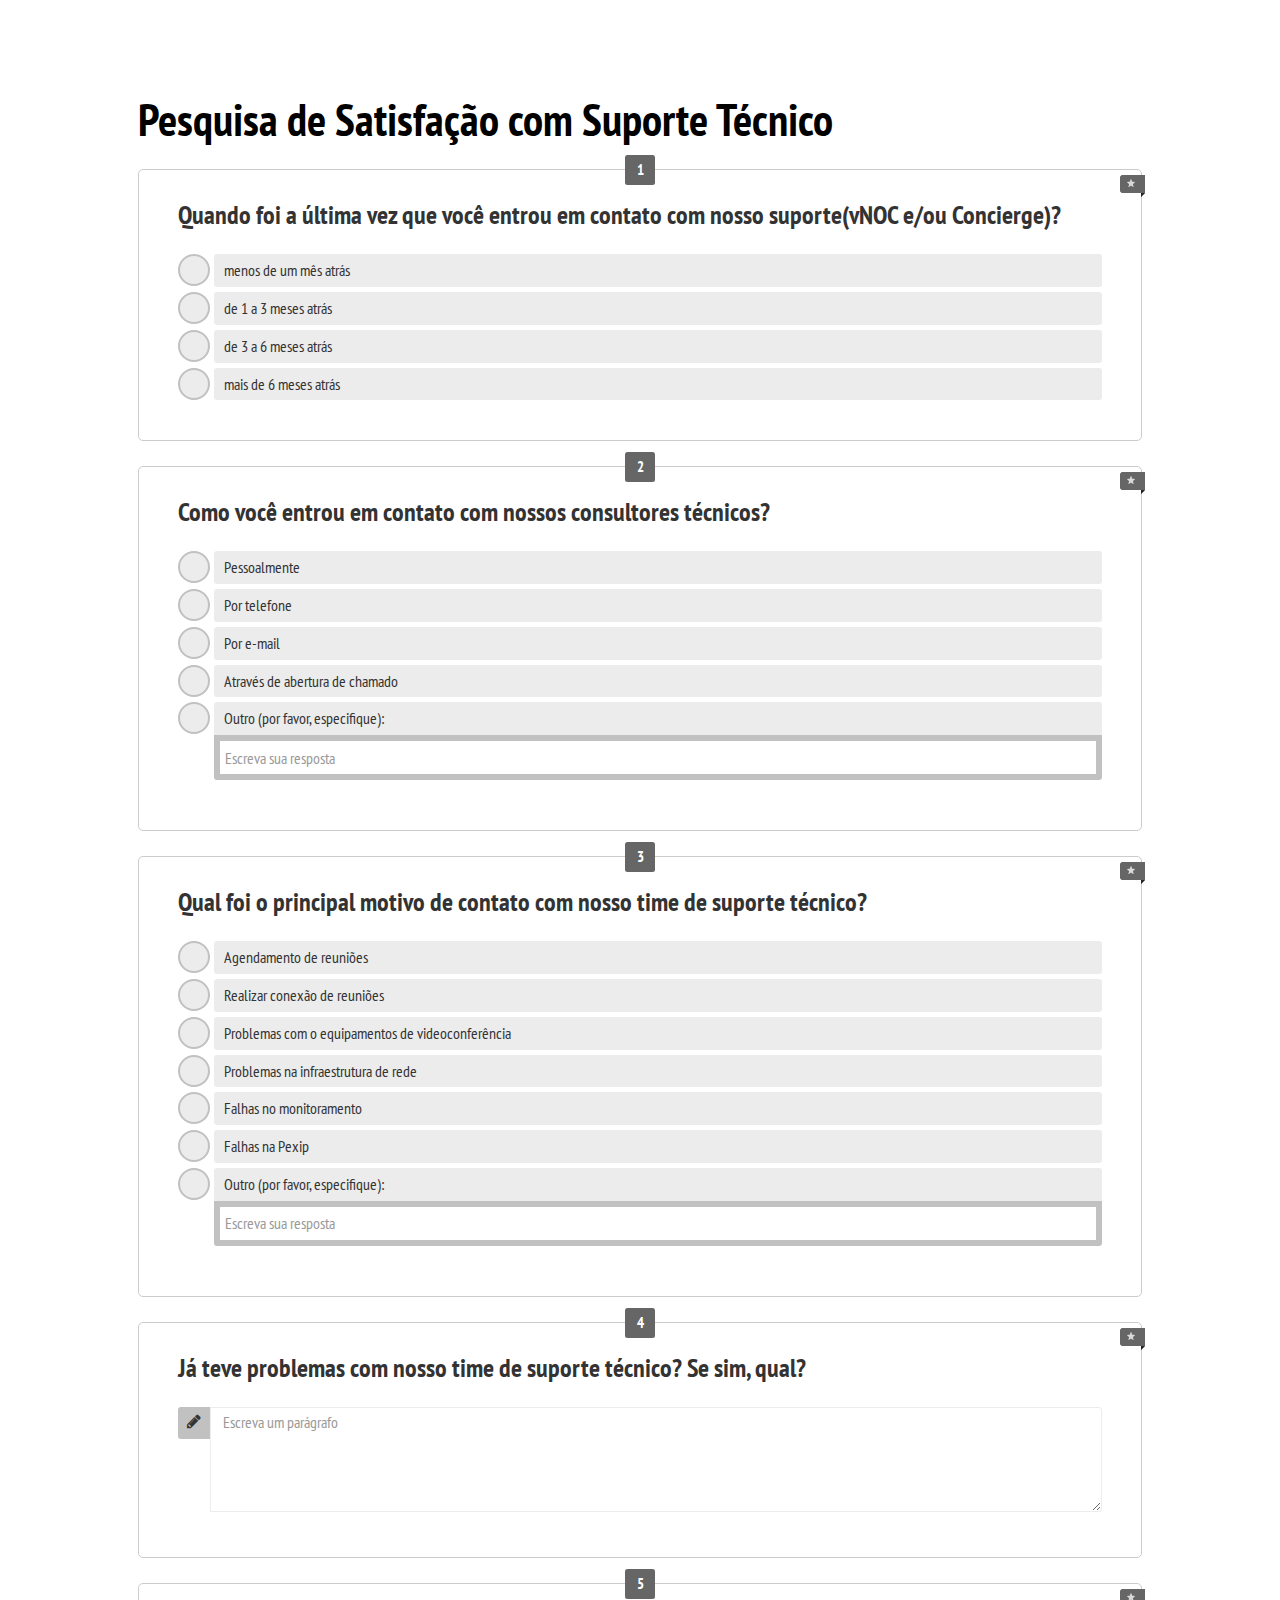
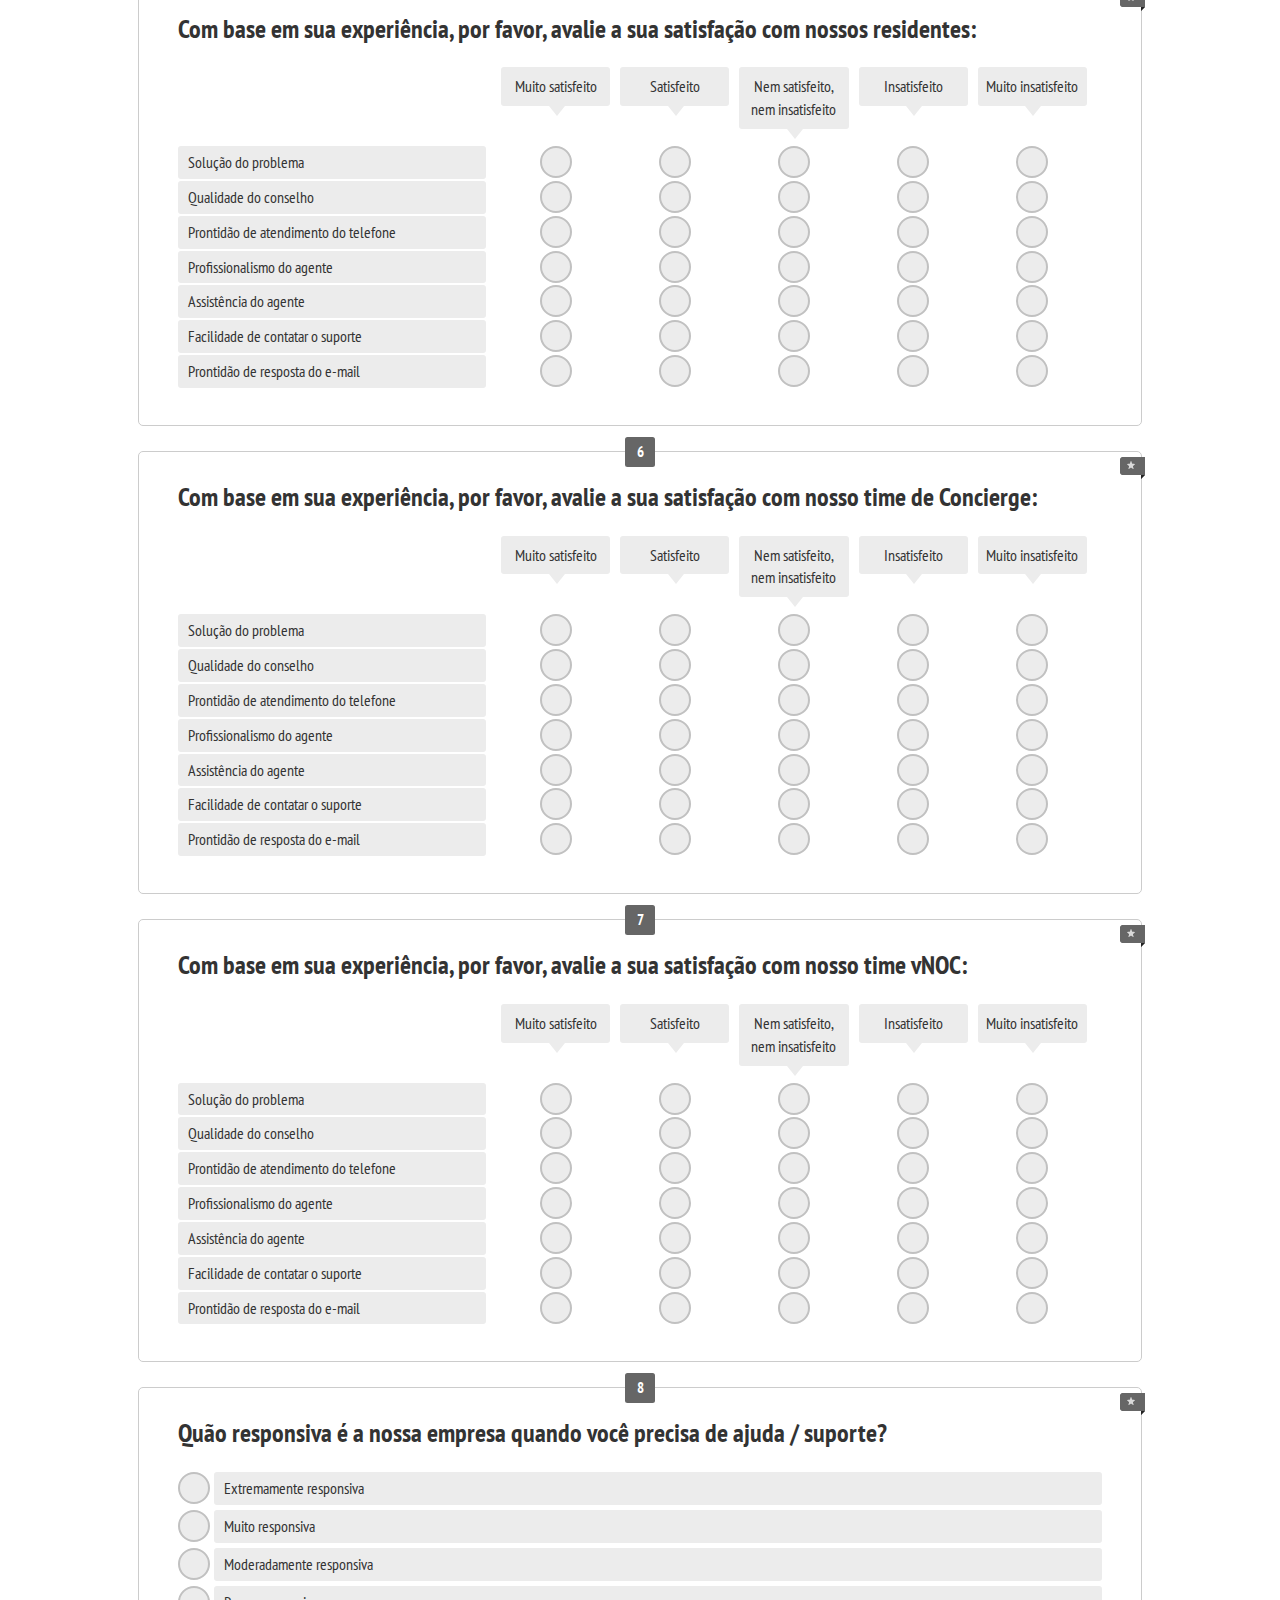
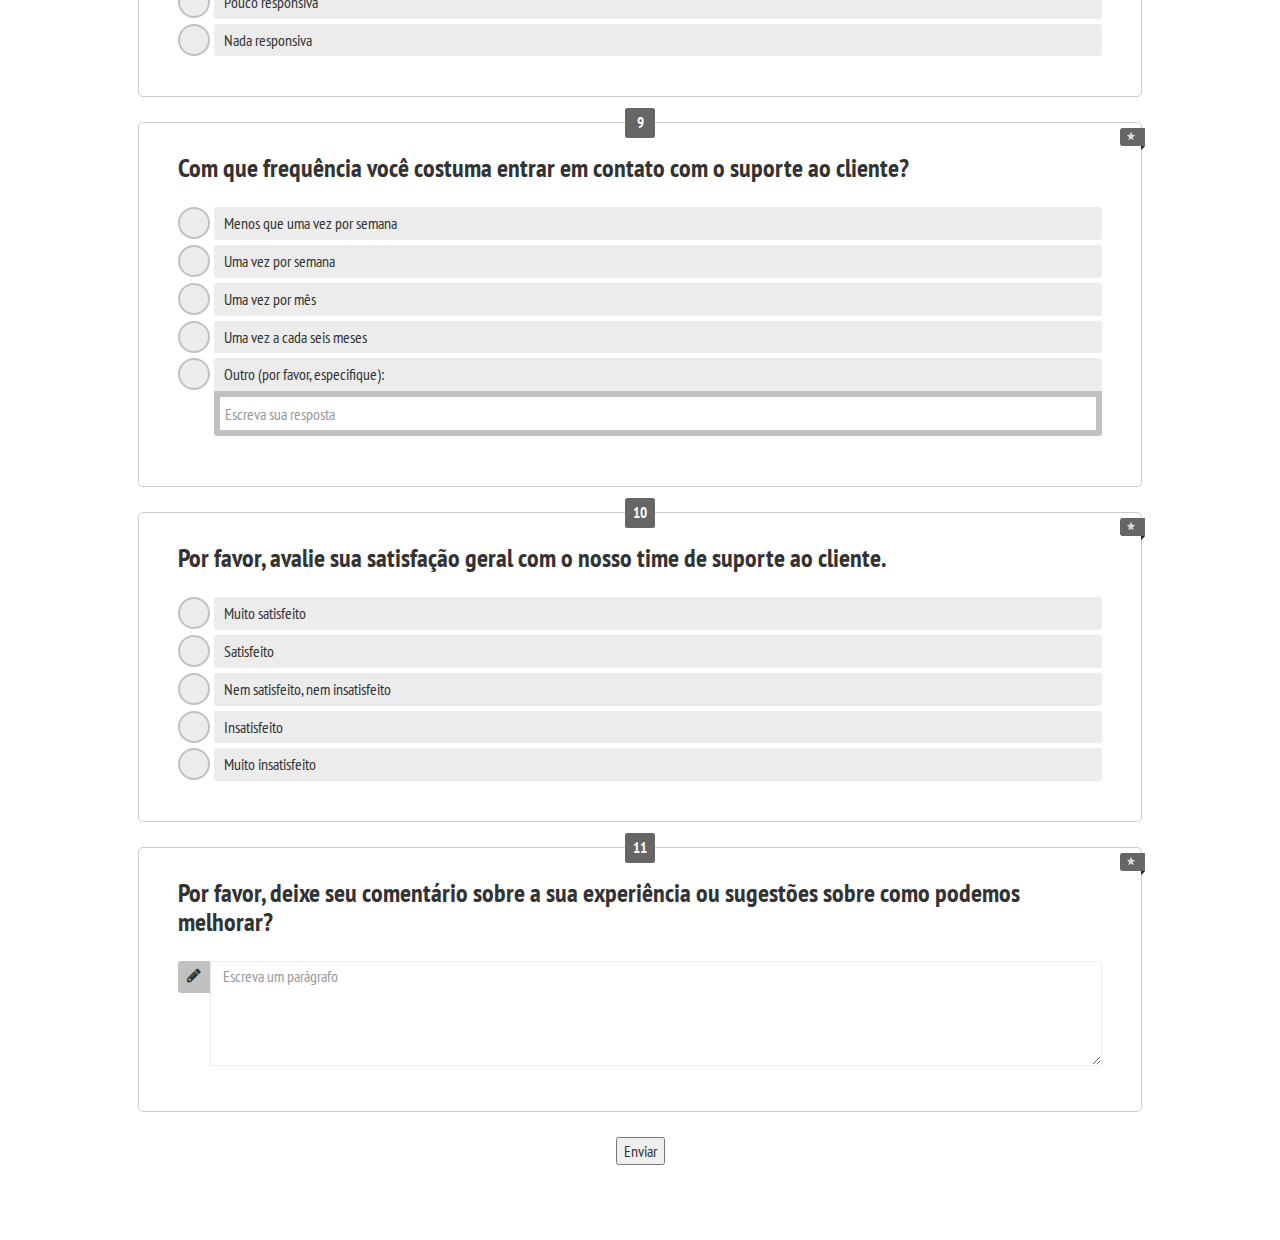
<file: index.html>
<!DOCTYPE html>
<!--[if lt IE 9]><html
	class="ie lte9 single-block" lang="pt">  <![endif]-->
<!--[if IE 9]><html
	class="ie ie9 single-block" lang="pt">   <![endif]-->
	<!--[if !IE]><!-->
	<html class="single-block" lang="pt">                  
	<!--<![endif]-->
	<head>
		<meta http-equiv="Content-Type" content="text/html; charset=UTF-8" />
		<meta http-equiv="content-language" content="pt" />
		<meta http-equiv="X-UA-Compatible" content="IE=Edge;chrome=1" />
		<meta name="viewport" content="width=device-width, initial-scale=1.0, maximum-scale=1.0, minimum-scale=1.0, user-scalable=no" />
		<link rel="stylesheet" type="text/css" href="css/jquery.smallipop.min.css" />
		<link rel="stylesheet" type="text/css" href="css/animate.min.css" />
		<link rel="stylesheet" type="text/css" href="css/base.css" />
		<link rel="stylesheet" type="text/css" href="css/font-awesome.min.css" />
		<link href="https://fonts.googleapis.com/css?family=PT+Sans+Narrow:400,700&subset=latin,cyrillic,latin-ext,cyrillic-ext" rel="stylesheet" type="text/css">
		<link rel="stylesheet" type="text/css" href="css/preset-1.css" />
		<link rel="stylesheet" type="text/css" href="https://fonts.googleapis.com/css?family=Open+Sans:400,300,700&amp;subset=latin,cyrillic,latin-ext" media="all" />
		<script src="js/jquery-1.9.1.min.js"></script>
		<script type="text/javascript" src="js/modernizr.custom.29258.js"></script>
		<script src="js/jquery.smallipop.min.js"></script>
		<title>Pesquisa de Satisfação com Suporte Técnico</title>

	</head>
	<body class="use-template-body">
		<div id="use-preview">
			<a class="close flaticon-cross97"></a>
			<div class="device">
				<iframe	src="?mobile=1" width="295" height="745"></iframe>
			</div>
		</div>
		<header class="title">
			<div class="col-title">
				<h1>Pesquisa de Satisfação com Suporte Técnico</h1>
			</div>
		</header>
		<form action="" method="post" accept-charset="utf-8">
			<section class="last">
				<fieldset class="required">
					<h2>
						<div class="title-part">
							<span class="number" >1</span>
							Quando foi a última vez que você entrou em contato com nosso suporte(vNOC e/ou Concierge)?
							<div class="require">
								<span class="smallipop-hint">
									Resposta exigida
								</span>
							</div>
						</div>
					</h2>
					<div class="special-padding-row">
						<div class="label-cont">
							<label class="input-group input-group-radio row">
								<input type="radio" class="hidden-inputs" name="questao1" value="menos de um mês atrás"  />
								<span class="input-group-addon"></span>
								<span class="input-group-title">menos de um mês atrás</span>
							</label>
							<label	class="input-group input-group-radio row">
								<input type="radio" class="hidden-inputs" name="questao1" value="de 1 a 3 meses atrás"  />
								<span class="input-group-addon"></span>
								<span class="input-group-title">de 1 a 3 meses atrás</span>
							</label>
							<label class="input-group input-group-radio row">
								<input type="radio" class="hidden-inputs" name="questao1" value="de 3 a 6 meses atrás"  />
								<span class="input-group-addon"></span>
								<span class="input-group-title">de 3 a 6 meses atrás</span>
							</label>
							<label class="input-group input-group-radio row">
								<input type="radio" class="hidden-inputs" name="questao1" value="mais de 6 meses atrás"  />
								<span class="input-group-addon"></span>
								<span class="input-group-title">mais de 6 meses atrás</span>
							</label>
						</div>
					</div>
				</fieldset>
				<fieldset class="required">
					<h2>
						<div class="title-part">
							<span class="number" >2</span>
								Como você entrou em contato com nossos consultores técnicos?
							<div class="require">
								<span class="smallipop-hint">
									Resposta exigida
								</span>
							</div>
						</div>
					</h2>
					<div class="special-padding-row">
						<div class="label-cont">
							<label class="input-group input-group-radio row">
								<input type="radio" class="hidden-inputs" name="questao2" value="Pessoalmente"  />
								<span class="input-group-addon"></span>
								<span class="input-group-title">Pessoalmente</span>
							</label>
							<label class="input-group input-group-radio row">
								<input type="radio" class="hidden-inputs" name="questao2" value="Por telefone"  />
									<span class="input-group-addon"></span>
									<span class="input-group-title">Por telefone</span>
							</label>
							<label class="input-group input-group-radio row">
								<input type="radio" class="hidden-inputs" name="questao2" value="Por e-mail"  />
								<span class="input-group-addon"></span>
								<span class="input-group-title">Por e-mail</span>
							</label>
							<label class="input-group input-group-radio row">
								<input type="radio" class="hidden-inputs" name="questao2" value="Através de abertura de chamado"  />
								<span class="input-group-addon"></span>
								<span class="input-group-title">Através de abertura de chamado</span>
							</label>
							<label class="input-group input-group-radio input-group-addon-text">
								<input type="radio" class="hidden-inputs" name="questao2" value="textarea"  />
								<span class="input-group-addon"></span>
								<span class="input-group-title">Outro (por favor, especifique):</span>
								<div class="text-addon">
									<span>
										<input 	type="text" name="questaooutro2" class="form-control counter" maxlength="100" value="" placeHolder="Escreva sua resposta" />
									</span>
								</div>
								<span class="help-block"> </span>
							</label>
						</div>
					</div>
				</fieldset>
				<fieldset class="required">
					<h2>
						<div class="title-part">
							<span class="number" >3</span>
								Qual foi o  principal motivo de contato com nosso time de suporte técnico?
							<div class="require">
								<span class="smallipop-hint">
									Resposta exigida
								</span>
							</div>
						</div>
					</h2>
					<div class="special-padding-row">
						<div class="label-cont">
							<label class="input-group input-group-radio row">
								<input type="radio" class="hidden-inputs" name="questao3" value="Agendamento de reuniões"  />
								<span class="input-group-addon"></span>
								<span class="input-group-title">Agendamento de reuniões</span>
							</label>
							<label class="input-group input-group-radio row">
								<input type="radio" class="hidden-inputs" name="questao3" value="Realizar conexão de reuniões"  />
									<span class="input-group-addon"></span>
									<span class="input-group-title">Realizar conexão de reuniões</span>
							</label>
							<label class="input-group input-group-radio row">
								<input type="radio" class="hidden-inputs" name="questao3" value="Problemas com o equipamentos de videoconferência"  />
								<span class="input-group-addon"></span>
								<span class="input-group-title">Problemas com o equipamentos de videoconferência</span>
							</label>
							<label class="input-group input-group-radio row">
								<input type="radio" class="hidden-inputs" name="questao3" value="Problemas na infraestrutura de rede"  />
								<span class="input-group-addon"></span>
								<span class="input-group-title">Problemas na infraestrutura de rede</span>
							</label>
							<label class="input-group input-group-radio row">
								<input type="radio" class="hidden-inputs" name="questao3" value="Falhas no monitoramento<"  />
								<span class="input-group-addon"></span>
								<span class="input-group-title">Falhas no monitoramento</span>
							</label>
							<label class="input-group input-group-radio row">
								<input type="radio" class="hidden-inputs" name="questao3" value="Falhas na Pexip"  />
								<span class="input-group-addon"></span>
								<span class="input-group-title">Falhas na Pexip</span>
							</label>
							<label class="input-group input-group-radio input-group-addon-text">
								<input type="radio" class="hidden-inputs" name="questao3" value="textarea"  />
								<span class="input-group-addon"></span>
								<span class="input-group-title">Outro (por favor, especifique):</span>
								<div class="text-addon">
									<span>
										<input 	type="text" name="questaooutro3" class="form-control counter" maxlength="100" value="" placeHolder="Escreva sua resposta" />
									</span>
								</div>
								<span class="help-block"> </span>
							</label>
						</div>
					</div>
				</fieldset>
				<fieldset class="required last">
					<h2>
						<div class="title-part">
							<span class="number">4</span>
								Já teve problemas com nosso time de suporte técnico? Se sim, qual?
							<div class="require smallipop-initialized smallipop7" title="">
								<span class="smallipop-hint">
									Resposta exigida
								</span>
							</div>
						</div>
					</h2>
					<div class="special-padding-row">
						<label class="input-group input-group-textarea" data-for="questao4">
							<span class="input-group-addon"></span>
							<textarea class="form-control paragraph counter validate" name="questao4" maxlength="1502" placeholder="Escreva um parágrafo"></textarea>
						</label>
						<span class="help-block"> </span>
					</div>
				</fieldset>
				<fieldset class="required">
					<h2>
						<div class="title-part">
							<span class="number" >5</span>
								Com base em sua experiência, por favor, avalie a sua satisfação com nossos residentes:
							<div class="require">
								<span class="smallipop-hint">
									Resposta exigida
								</span>
							</div>
						</div>
					</h2>
					<div class="special-padding-row">
						<div class="matrix-values">
							<div class="input-group input-group-matrix input-group-matrix-title row">
								<div class="col-sm-4 col-md-4 col-pad-0"></div>
								<div class="col-sm-8 col-md-8">
									<div class="title-groups">
										<span class="input-group-title-main data-title-1">Muito satisfeito</span>
									</div>
									<div class="title-groups">
										<span class="input-group-title-main data-title-2">Satisfeito</span>
									</div>
									<div class="title-groups">
										<span class="input-group-title-main data-title-3">Nem satisfeito, nem insatisfeito</span>
									</div>
									<div class="title-groups">
										<span class="input-group-title-main data-title-4">Insatisfeito</span>
									</div>
									<div class="title-groups">
										<span class="input-group-title-main data-title-5">Muito insatisfeito</span>
									</div>
								</div>
							</div>
							<div class="input-group input-group-matrix  row">
								<div class="col-sm-4 col-md-4 col-pad-0 col-xs-pad-0">
									<div class="title data-row-1">Solução do problema</div>
								</div>
								<div class="col-sm-8 col-md-8 col-xs-pad-0">
									<div class="label-container">
										<label class="input-group input-group-radio">
											<input type="radio" class="hidden matrix" value="Muito satisfeito"  name="questao51" data-title="1" data-row="1" />
											<span class="input-group-addon addon-matrix" data-title="1" data-row="1" ></span>
											<span class="input-group-title">Muito satisfeito</span>
										</label>
										<label class="input-group input-group-radio">
											<input type="radio" class="hidden matrix" value="Satisfeito"  name="questao51" data-title="2" data-row="1" />
											<span class="input-group-addon addon-matrix" data-title="2" data-row="1" ></span>
											<span class="input-group-title">Satisfeito</span>
										</label>
										<label class="input-group input-group-radio">
											<input type="radio" class="hidden matrix" value="Nem satisfeito, nem insatisfeito"  name="questao51" data-title="3" data-row="1" />
											<span class="input-group-addon addon-matrix" data-title="3" data-row="1" ></span>
											<span class="input-group-title">Nem satisfeito, nem insatisfeito</span>
										</label>
										<label class="input-group input-group-radio">
											<input type="radio" class="hidden matrix" value="Insatisfeito"  name="questao51" data-title="4" data-row="1" />
											<span class="input-group-addon addon-matrix" data-title="4" data-row="1" ></span>
											<span class="input-group-title">Insatisfeito</span>
										</label>
										<label class="input-group input-group-radio">
											<input type="radio" class="hidden matrix" value="Muito insatisfeito"  name="questao51" data-title="5" data-row="1" />
											<span class="input-group-addon addon-matrix" data-title="5" data-row="1" ></span>
											<span class="input-group-title">Muito insatisfeito</span>
										</label>
									</div>
								</div>
							</div>
							<div class="input-group input-group-matrix  row">
								<div class="col-sm-4 col-md-4 col-pad-0 col-xs-pad-0">
									<div class="title data-row-2">Qualidade do conselho</div>
								</div>
								<div class="col-sm-8 col-md-8 col-xs-pad-0">
									<div class="label-container">
										<label class="input-group input-group-radio">
											<input type="radio" class="hidden matrix" value="Muito satisfeito"  name="questao52" data-title="1" data-row="2" />
											<span class="input-group-addon addon-matrix" data-title="1" data-row="2" ></span>
											<span class="input-group-title">Muito satisfeito</span>
										</label>
										<label class="input-group input-group-radio">
											<input type="radio" class="hidden matrix" value="Satisfeito"  name="questao52" data-title="2" data-row="2" />
											<span class="input-group-addon addon-matrix" data-title="2" data-row="2" ></span>
											<span class="input-group-title">Satisfeito</span>
										</label>
										<label class="input-group input-group-radio">
											<input type="radio" class="hidden matrix" value="Nem satisfeito, nem insatisfeito"  name="questao52" data-title="3" data-row="2" />
											<span class="input-group-addon addon-matrix" data-title="3" data-row="2" ></span>
											<span class="input-group-title">Nem satisfeito, nem insatisfeito</span>
										</label>
										<label class="input-group input-group-radio">
											<input type="radio" class="hidden matrix" value="Insatisfeito"  name="questao52" data-title="4" data-row="2" />
											<span class="input-group-addon addon-matrix" data-title="4" data-row="2" ></span>
											<span class="input-group-title">Insatisfeito</span>
										</label>
										<label class="input-group input-group-radio">
											<input type="radio" class="hidden matrix" value="Muito insatisfeito"  name="questao52" data-title="5" data-row="2" />
											<span class="input-group-addon addon-matrix" data-title="5" data-row="2" ></span>
											<span class="input-group-title">Muito insatisfeito</span>
										</label>
									</div>
								</div>
							</div>
							<div class="input-group input-group-matrix  row">
								<div class="col-sm-4 col-md-4 col-pad-0 col-xs-pad-0">
									<div class="title data-row-3">Prontidão de atendimento  do telefone</div>
								</div>
								<div class="col-sm-8 col-md-8 col-xs-pad-0">
									<div class="label-container">
										<label class="input-group input-group-radio">
											<input type="radio" class="hidden matrix" value="Muito satisfeito"  name="questao53" data-title="1" data-row="3" />
											<span class="input-group-addon addon-matrix" data-title="1" data-row="3" ></span>
											<span class="input-group-title">Muito satisfeito</span>
										</label>
										<label class="input-group input-group-radio">
											<input type="radio" class="hidden matrix" value="Satisfeito"  name="questao53" data-title="2" data-row="3" />
											<span class="input-group-addon addon-matrix" data-title="2" data-row="3" ></span>
											<span class="input-group-title">Satisfeito</span>
										</label>
										<label class="input-group input-group-radio">
											<input type="radio" class="hidden matrix" value="Nem satisfeito, nem insatisfeito"  name="questao53" data-title="3" data-row="3" />
											<span class="input-group-addon addon-matrix" data-title="3" data-row="3" ></span>
											<span class="input-group-title">Nem satisfeito, nem insatisfeito</span>
										</label>
										<label class="input-group input-group-radio">
											<input type="radio" class="hidden matrix" value="Insatisfeito"  name="questao53" data-title="4" data-row="3" />
											<span class="input-group-addon addon-matrix" data-title="4" data-row="3" ></span>
											<span class="input-group-title">Insatisfeito</span>
										</label>
										<label class="input-group input-group-radio">
											<input type="radio" class="hidden matrix" value="Muito insatisfeito"  name="questao53" data-title="5" data-row="3" />
											<span class="input-group-addon addon-matrix" data-title="5" data-row="3" ></span>
											<span class="input-group-title">Muito insatisfeito</span>
										</label>
									</div>
								</div>
							</div>
							<div class="input-group input-group-matrix  row">
								<div class="col-sm-4 col-md-4 col-pad-0 col-xs-pad-0">
									<div class="title data-row-4">Profissionalismo do agente</div>
								</div>
								<div class="col-sm-8 col-md-8 col-xs-pad-0">
									<div class="label-container">
										<label class="input-group input-group-radio">
											<input type="radio" class="hidden matrix" value="Muito satisfeito"  name="questao54" data-title="1" data-row="4" />
											<span class="input-group-addon addon-matrix" data-title="1" data-row="4" ></span>
											<span class="input-group-title">Muito satisfeito</span>
										</label>
										<label class="input-group input-group-radio">
											<input type="radio" class="hidden matrix" value="Satisfeito"  name="questao54" data-title="2" data-row="4" />
											<span class="input-group-addon addon-matrix" data-title="2" data-row="4" ></span>
											<span class="input-group-title">Satisfeito</span>
										</label>
										<label class="input-group input-group-radio">
											<input type="radio" class="hidden matrix" value="Nem satisfeito, nem insatisfeito"  name="questao54" data-title="3" data-row="4" />
											<span class="input-group-addon addon-matrix" data-title="3" data-row="4" ></span>
											<span class="input-group-title">Nem satisfeito, nem insatisfeito</span>
										</label>
										<label class="input-group input-group-radio">
											<input type="radio" class="hidden matrix" value="Insatisfeito"  name="questao54" data-title="4" data-row="4" />
											<span class="input-group-addon addon-matrix" data-title="4" data-row="4" ></span>
											<span class="input-group-title">Insatisfeito</span>
										</label>
										<label class="input-group input-group-radio">
											<input type="radio" class="hidden matrix" value="Muito insatisfeito"  name="questao54" data-title="5" data-row="4" />
											<span class="input-group-addon addon-matrix" data-title="5" data-row="4" ></span>
											<span class="input-group-title">Muito insatisfeito</span>
										</label>
									</div>
								</div>
							</div>
							<div class="input-group input-group-matrix  row">
								<div class="col-sm-4 col-md-4 col-pad-0 col-xs-pad-0">
									<div class="title data-row-5">Assistência do agente</div>
								</div>
								<div class="col-sm-8 col-md-8 col-xs-pad-0">
									<div class="label-container">
										<label class="input-group input-group-radio">
											<input type="radio" class="hidden matrix" value="Muito satisfeito"  name="questao55" data-title="1" data-row="5" />
											<span class="input-group-addon addon-matrix" data-title="1" data-row="5" ></span>
											<span class="input-group-title">Muito satisfeito</span>
										</label>
										<label class="input-group input-group-radio">
											<input type="radio" class="hidden matrix" value="Satisfeito"  name="questao55" data-title="2" data-row="5" />
											<span class="input-group-addon addon-matrix" data-title="2" data-row="5" ></span>
											<span class="input-group-title">Satisfeito</span>
										</label>
										<label class="input-group input-group-radio">
											<input type="radio" class="hidden matrix" value="Nem satisfeito, nem insatisfeito"  name="questao55" data-title="3" data-row="5" />
											<span class="input-group-addon addon-matrix" data-title="3" data-row="5" ></span>
											<span class="input-group-title">Nem satisfeito, nem insatisfeito</span>
										</label>
										<label class="input-group input-group-radio">
											<input type="radio" class="hidden matrix" value="Insatisfeito"  name="questao55" data-title="4" data-row="5" />
											<span class="input-group-addon addon-matrix" data-title="4" data-row="5" ></span>
											<span class="input-group-title">Insatisfeito</span>
										</label>
										<label class="input-group input-group-radio">
											<input type="radio" class="hidden matrix" value="Muito insatisfeito"  name="questao55" data-title="5" data-row="5" />
											<span class="input-group-addon addon-matrix" data-title="5" data-row="5" ></span>
											<span class="input-group-title">Muito insatisfeito</span>
										</label>
									</div>
								</div>
							</div>
							<div class="input-group input-group-matrix  row">
								<div class="col-sm-4 col-md-4 col-pad-0 col-xs-pad-0">
									<div class="title data-row-6">Facilidade de contatar o suporte</div>
								</div>
								<div class="col-sm-8 col-md-8 col-xs-pad-0">
									<div class="label-container">
										<label class="input-group input-group-radio">
											<input type="radio" class="hidden matrix" value="Muito satisfeito"  name="questao56" data-title="1" data-row="6" />
											<span class="input-group-addon addon-matrix" data-title="1" data-row="6" ></span>
											<span class="input-group-title">Muito satisfeito</span>
										</label>
										<label class="input-group input-group-radio">
											<input type="radio" class="hidden matrix" value="Satisfeito"  name="questao56" data-title="2" data-row="6" />
											<span class="input-group-addon addon-matrix" data-title="2" data-row="6" ></span>
											<span class="input-group-title">Satisfeito</span>
										</label>
										<label class="input-group input-group-radio">
											<input type="radio" class="hidden matrix" value="Nem satisfeito, nem insatisfeito"  name="questao56" data-title="3" data-row="6" />
											<span class="input-group-addon addon-matrix" data-title="3" data-row="6" ></span>
											<span class="input-group-title">Nem satisfeito, nem insatisfeito</span>
										</label>
										<label class="input-group input-group-radio">
											<input type="radio" class="hidden matrix" value="Insatisfeito"  name="questao56" data-title="4" data-row="6" />
											<span class="input-group-addon addon-matrix" data-title="4" data-row="6" ></span>
											<span class="input-group-title">Insatisfeito</span>
										</label>
										<label class="input-group input-group-radio">
											<input type="radio" class="hidden matrix" value="Muito insatisfeito"  name="questao56" data-title="5" data-row="6" />
											<span class="input-group-addon addon-matrix" data-title="5" data-row="6" ></span>
											<span class="input-group-title">Muito insatisfeito</span>
										</label>
									</div>
								</div>
							</div>
							<div class="input-group input-group-matrix  row">
								<div class="col-sm-4 col-md-4 col-pad-0 col-xs-pad-0">
									<div class="title data-row-7">Prontidão de resposta do e-mail</div>
								</div>
								<div class="col-sm-8 col-md-8 col-xs-pad-0">
									<div class="label-container">
										<label class="input-group input-group-radio">
											<input type="radio" class="hidden matrix" value="Muito satisfeito"  name="questao57" data-title="1" data-row="7" />
											<span class="input-group-addon addon-matrix" data-title="1" data-row="7" ></span>
											<span class="input-group-title">Muito satisfeito</span>
										</label>
										<label class="input-group input-group-radio">
											<input type="radio" class="hidden matrix" value="Satisfeito"  name="questao57" data-title="2" data-row="7" />
											<span class="input-group-addon addon-matrix" data-title="2" data-row="7" ></span>
											<span class="input-group-title">Satisfeito</span>
										</label>
										<label class="input-group input-group-radio">
											<input type="radio" class="hidden matrix" value="Nem satisfeito, nem insatisfeito"  name="questao57" data-title="3" data-row="7" />
											<span class="input-group-addon addon-matrix" data-title="3" data-row="7" ></span>
											<span class="input-group-title">Nem satisfeito, nem insatisfeito</span>
										</label>
										<label class="input-group input-group-radio">
											<input type="radio" class="hidden matrix" value="Insatisfeito"  name="questao57" data-title="4" data-row="7" />
											<span class="input-group-addon addon-matrix" data-title="4" data-row="7" ></span>
											<span class="input-group-title">Insatisfeito</span>
										</label>
										<label class="input-group input-group-radio">
											<input type="radio" class="hidden matrix" value="Muito insatisfeito"  name="questao57" data-title="5" data-row="7" />
											<span class="input-group-addon addon-matrix" data-title="5" data-row="7" ></span>
											<span class="input-group-title">Muito insatisfeito</span>
										</label>
									</div>
								</div>
							</div>
						</div>
					</div>	
				</fieldset>
				<fieldset class="required">
					<h2>
						<div class="title-part">
							<span class="number" >6</span>
								Com base em sua experiência, por favor, avalie a sua satisfação com nosso time de Concierge:
							<div class="require">
								<span class="smallipop-hint">
									Resposta exigida
								</span>
							</div>
						</div>
					</h2>
					<div class="special-padding-row">
						<div class="matrix-values">
							<div class="input-group input-group-matrix input-group-matrix-title row">
								<div class="col-sm-4 col-md-4 col-pad-0"></div>
								<div class="col-sm-8 col-md-8">
									<div class="title-groups">
										<span class="input-group-title-main data-title-1">Muito satisfeito</span>
									</div>
									<div class="title-groups">
										<span class="input-group-title-main data-title-2">Satisfeito</span>
									</div>
									<div class="title-groups">
										<span class="input-group-title-main data-title-3">Nem satisfeito, nem insatisfeito</span>
									</div>
									<div class="title-groups">
										<span class="input-group-title-main data-title-4">Insatisfeito</span>
									</div>
									<div class="title-groups">
										<span class="input-group-title-main data-title-5">Muito insatisfeito</span>
									</div>
								</div>
							</div>
							<div class="input-group input-group-matrix  row">
								<div class="col-sm-4 col-md-4 col-pad-0 col-xs-pad-0">
									<div class="title data-row-1">Solução do problema</div>
								</div>
								<div class="col-sm-8 col-md-8 col-xs-pad-0">
									<div class="label-container">
										<label class="input-group input-group-radio">
											<input type="radio" class="hidden matrix" value="Muito satisfeito"  name="questao61" data-title="1" data-row="1" />
											<span class="input-group-addon addon-matrix" data-title="1" data-row="1" ></span>
											<span class="input-group-title">Muito satisfeito</span>
										</label>
										<label class="input-group input-group-radio">
											<input type="radio" class="hidden matrix" value="Satisfeito"  name="questao61" data-title="2" data-row="1" />
											<span class="input-group-addon addon-matrix" data-title="2" data-row="1" ></span>
											<span class="input-group-title">Satisfeito</span>
										</label>
										<label class="input-group input-group-radio">
											<input type="radio" class="hidden matrix" value="Nem satisfeito, nem insatisfeito"  name="questao61" data-title="3" data-row="1" />
											<span class="input-group-addon addon-matrix" data-title="3" data-row="1" ></span>
											<span class="input-group-title">Nem satisfeito, nem insatisfeito</span>
										</label>
										<label class="input-group input-group-radio">
											<input type="radio" class="hidden matrix" value="Insatisfeito"  name="questao61" data-title="4" data-row="1" />
											<span class="input-group-addon addon-matrix" data-title="4" data-row="1" ></span>
											<span class="input-group-title">Insatisfeito</span>
										</label>
										<label class="input-group input-group-radio">
											<input type="radio" class="hidden matrix" value="Muito insatisfeito"  name="questao61" data-title="5" data-row="1" />
											<span class="input-group-addon addon-matrix" data-title="5" data-row="1" ></span>
											<span class="input-group-title">Muito insatisfeito</span>
										</label>
									</div>
								</div>
							</div>
							<div class="input-group input-group-matrix  row">
								<div class="col-sm-4 col-md-4 col-pad-0 col-xs-pad-0">
									<div class="title data-row-2">Qualidade do conselho</div>
								</div>
								<div class="col-sm-8 col-md-8 col-xs-pad-0">
									<div class="label-container">
										<label class="input-group input-group-radio">
											<input type="radio" class="hidden matrix" value="Muito satisfeito"  name="questao62" data-title="1" data-row="2" />
											<span class="input-group-addon addon-matrix" data-title="1" data-row="2" ></span>
											<span class="input-group-title">Muito satisfeito</span>
										</label>
										<label class="input-group input-group-radio">
											<input type="radio" class="hidden matrix" value="Satisfeito"  name="questao62" data-title="2" data-row="2" />
											<span class="input-group-addon addon-matrix" data-title="2" data-row="2" ></span>
											<span class="input-group-title">Satisfeito</span>
										</label>
										<label class="input-group input-group-radio">
											<input type="radio" class="hidden matrix" value="Nem satisfeito, nem insatisfeito"  name="questao62" data-title="3" data-row="2" />
											<span class="input-group-addon addon-matrix" data-title="3" data-row="2" ></span>
											<span class="input-group-title">Nem satisfeito, nem insatisfeito</span>
										</label>
										<label class="input-group input-group-radio">
											<input type="radio" class="hidden matrix" value="Insatisfeito"  name="questao62" data-title="4" data-row="2" />
											<span class="input-group-addon addon-matrix" data-title="4" data-row="2" ></span>
											<span class="input-group-title">Insatisfeito</span>
										</label>
										<label class="input-group input-group-radio">
											<input type="radio" class="hidden matrix" value="Muito insatisfeito"  name="questao62" data-title="5" data-row="2" />
											<span class="input-group-addon addon-matrix" data-title="5" data-row="2" ></span>
											<span class="input-group-title">Muito insatisfeito</span>
										</label>
									</div>
								</div>
							</div>
							<div class="input-group input-group-matrix  row">
								<div class="col-sm-4 col-md-4 col-pad-0 col-xs-pad-0">
									<div class="title data-row-3">Prontidão de atendimento  do telefone</div>
								</div>
								<div class="col-sm-8 col-md-8 col-xs-pad-0">
									<div class="label-container">
										<label class="input-group input-group-radio">
											<input type="radio" class="hidden matrix" value="Muito satisfeito"  name="questao63" data-title="1" data-row="3" />
											<span class="input-group-addon addon-matrix" data-title="1" data-row="3" ></span>
											<span class="input-group-title">Muito satisfeito</span>
										</label>
										<label class="input-group input-group-radio">
											<input type="radio" class="hidden matrix" value="Satisfeito"  name="questao63" data-title="2" data-row="3" />
											<span class="input-group-addon addon-matrix" data-title="2" data-row="3" ></span>
											<span class="input-group-title">Satisfeito</span>
										</label>
										<label class="input-group input-group-radio">
											<input type="radio" class="hidden matrix" value="Nem satisfeito, nem insatisfeito"  name="questao63" data-title="3" data-row="3" />
											<span class="input-group-addon addon-matrix" data-title="3" data-row="3" ></span>
											<span class="input-group-title">Nem satisfeito, nem insatisfeito</span>
										</label>
										<label class="input-group input-group-radio">
											<input type="radio" class="hidden matrix" value="Insatisfeito"  name="questao63" data-title="4" data-row="3" />
											<span class="input-group-addon addon-matrix" data-title="4" data-row="3" ></span>
											<span class="input-group-title">Insatisfeito</span>
										</label>
										<label class="input-group input-group-radio">
											<input type="radio" class="hidden matrix" value="Muito insatisfeito"  name="questao63" data-title="5" data-row="3" />
											<span class="input-group-addon addon-matrix" data-title="5" data-row="3" ></span>
											<span class="input-group-title">Muito insatisfeito</span>
										</label>
									</div>
								</div>
							</div>
							<div class="input-group input-group-matrix  row">
								<div class="col-sm-4 col-md-4 col-pad-0 col-xs-pad-0">
									<div class="title data-row-4">Profissionalismo do agente</div>
								</div>
								<div class="col-sm-8 col-md-8 col-xs-pad-0">
									<div class="label-container">
										<label class="input-group input-group-radio">
											<input type="radio" class="hidden matrix" value="Muito satisfeito"  name="questao64" data-title="1" data-row="4" />
											<span class="input-group-addon addon-matrix" data-title="1" data-row="4" ></span>
											<span class="input-group-title">Muito satisfeito</span>
										</label>
										<label class="input-group input-group-radio">
											<input type="radio" class="hidden matrix" value="Satisfeito"  name="questao64" data-title="2" data-row="4" />
											<span class="input-group-addon addon-matrix" data-title="2" data-row="4" ></span>
											<span class="input-group-title">Satisfeito</span>
										</label>
										<label class="input-group input-group-radio">
											<input type="radio" class="hidden matrix" value="Nem satisfeito, nem insatisfeito"  name="questao64" data-title="3" data-row="4" />
											<span class="input-group-addon addon-matrix" data-title="3" data-row="4" ></span>
											<span class="input-group-title">Nem satisfeito, nem insatisfeito</span>
										</label>
										<label class="input-group input-group-radio">
											<input type="radio" class="hidden matrix" value="Insatisfeito"  name="questao64" data-title="4" data-row="4" />
											<span class="input-group-addon addon-matrix" data-title="4" data-row="4" ></span>
											<span class="input-group-title">Insatisfeito</span>
										</label>
										<label class="input-group input-group-radio">
											<input type="radio" class="hidden matrix" value="Muito insatisfeito"  name="questao64" data-title="5" data-row="4" />
											<span class="input-group-addon addon-matrix" data-title="5" data-row="4" ></span>
											<span class="input-group-title">Muito insatisfeito</span>
										</label>
									</div>
								</div>
							</div>
							<div class="input-group input-group-matrix  row">
								<div class="col-sm-4 col-md-4 col-pad-0 col-xs-pad-0">
									<div class="title data-row-5">Assistência do agente</div>
								</div>
								<div class="col-sm-8 col-md-8 col-xs-pad-0">
									<div class="label-container">
										<label class="input-group input-group-radio">
											<input type="radio" class="hidden matrix" value="Muito satisfeito"  name="questao65" data-title="1" data-row="5" />
											<span class="input-group-addon addon-matrix" data-title="1" data-row="5" ></span>
											<span class="input-group-title">Muito satisfeito</span>
										</label>
										<label class="input-group input-group-radio">
											<input type="radio" class="hidden matrix" value="Satisfeito"  name="questao65" data-title="2" data-row="5" />
											<span class="input-group-addon addon-matrix" data-title="2" data-row="5" ></span>
											<span class="input-group-title">Satisfeito</span>
										</label>
										<label class="input-group input-group-radio">
											<input type="radio" class="hidden matrix" value="Nem satisfeito, nem insatisfeito"  name="questao65" data-title="3" data-row="5" />
											<span class="input-group-addon addon-matrix" data-title="3" data-row="5" ></span>
											<span class="input-group-title">Nem satisfeito, nem insatisfeito</span>
										</label>
										<label class="input-group input-group-radio">
											<input type="radio" class="hidden matrix" value="Insatisfeito"  name="questao65" data-title="4" data-row="5" />
											<span class="input-group-addon addon-matrix" data-title="4" data-row="5" ></span>
											<span class="input-group-title">Insatisfeito</span>
										</label>
										<label class="input-group input-group-radio">
											<input type="radio" class="hidden matrix" value="Muito insatisfeito"  name="questao65" data-title="5" data-row="5" />
											<span class="input-group-addon addon-matrix" data-title="5" data-row="5" ></span>
											<span class="input-group-title">Muito insatisfeito</span>
										</label>
									</div>
								</div>
							</div>
							<div class="input-group input-group-matrix  row">
								<div class="col-sm-4 col-md-4 col-pad-0 col-xs-pad-0">
									<div class="title data-row-6">Facilidade de contatar o suporte</div>
								</div>
								<div class="col-sm-8 col-md-8 col-xs-pad-0">
									<div class="label-container">
										<label class="input-group input-group-radio">
											<input type="radio" class="hidden matrix" value="Muito satisfeito"  name="questao66" data-title="1" data-row="6" />
											<span class="input-group-addon addon-matrix" data-title="1" data-row="6" ></span>
											<span class="input-group-title">Muito satisfeito</span>
										</label>
										<label class="input-group input-group-radio">
											<input type="radio" class="hidden matrix" value="Satisfeito"  name="questao66" data-title="2" data-row="6" />
											<span class="input-group-addon addon-matrix" data-title="2" data-row="6" ></span>
											<span class="input-group-title">Satisfeito</span>
										</label>
										<label class="input-group input-group-radio">
											<input type="radio" class="hidden matrix" value="Nem satisfeito, nem insatisfeito"  name="questao66" data-title="3" data-row="6" />
											<span class="input-group-addon addon-matrix" data-title="3" data-row="6" ></span>
											<span class="input-group-title">Nem satisfeito, nem insatisfeito</span>
										</label>
										<label class="input-group input-group-radio">
											<input type="radio" class="hidden matrix" value="Insatisfeito"  name="questao66" data-title="4" data-row="6" />
											<span class="input-group-addon addon-matrix" data-title="4" data-row="6" ></span>
											<span class="input-group-title">Insatisfeito</span>
										</label>
										<label class="input-group input-group-radio">
											<input type="radio" class="hidden matrix" value="Muito insatisfeito"  name="questao66" data-title="5" data-row="6" />
											<span class="input-group-addon addon-matrix" data-title="5" data-row="6" ></span>
											<span class="input-group-title">Muito insatisfeito</span>
										</label>
									</div>
								</div>
							</div>
							<div class="input-group input-group-matrix  row">
								<div class="col-sm-4 col-md-4 col-pad-0 col-xs-pad-0">
									<div class="title data-row-7">Prontidão de resposta do e-mail</div>
								</div>
								<div class="col-sm-8 col-md-8 col-xs-pad-0">
									<div class="label-container">
										<label class="input-group input-group-radio">
											<input type="radio" class="hidden matrix" value="Muito satisfeito"  name="questao67" data-title="1" data-row="7" />
											<span class="input-group-addon addon-matrix" data-title="1" data-row="7" ></span>
											<span class="input-group-title">Muito satisfeito</span>
										</label>
										<label class="input-group input-group-radio">
											<input type="radio" class="hidden matrix" value="Satisfeito"  name="questao67" data-title="2" data-row="7" />
											<span class="input-group-addon addon-matrix" data-title="2" data-row="7" ></span>
											<span class="input-group-title">Satisfeito</span>
										</label>
										<label class="input-group input-group-radio">
											<input type="radio" class="hidden matrix" value="Nem satisfeito, nem insatisfeito"  name="questao67" data-title="3" data-row="7" />
											<span class="input-group-addon addon-matrix" data-title="3" data-row="7" ></span>
											<span class="input-group-title">Nem satisfeito, nem insatisfeito</span>
										</label>
										<label class="input-group input-group-radio">
											<input type="radio" class="hidden matrix" value="Insatisfeito"  name="questao67" data-title="4" data-row="7" />
											<span class="input-group-addon addon-matrix" data-title="4" data-row="7" ></span>
											<span class="input-group-title">Insatisfeito</span>
										</label>
										<label class="input-group input-group-radio">
											<input type="radio" class="hidden matrix" value="Muito insatisfeito"  name="questao67" data-title="5" data-row="7" />
											<span class="input-group-addon addon-matrix" data-title="5" data-row="7" ></span>
											<span class="input-group-title">Muito insatisfeito</span>
										</label>
									</div>
								</div>
							</div>
						</div>
					</div>	
				</fieldset>
				<fieldset class="required">
					<h2>
						<div class="title-part">
							<span class="number" >7</span>
								Com base em sua experiência, por favor, avalie a sua satisfação com nosso time vNOC:
							<div class="require">
								<span class="smallipop-hint">
									Resposta exigida
								</span>
							</div>
						</div>
					</h2>
					<div class="special-padding-row">
						<div class="matrix-values">
							<div class="input-group input-group-matrix input-group-matrix-title row">
								<div class="col-sm-4 col-md-4 col-pad-0"></div>
								<div class="col-sm-8 col-md-8">
									<div class="title-groups">
										<span class="input-group-title-main data-title-1">Muito satisfeito</span>
									</div>
									<div class="title-groups">
										<span class="input-group-title-main data-title-2">Satisfeito</span>
									</div>
									<div class="title-groups">
										<span class="input-group-title-main data-title-3">Nem satisfeito, nem insatisfeito</span>
									</div>
									<div class="title-groups">
										<span class="input-group-title-main data-title-4">Insatisfeito</span>
									</div>
									<div class="title-groups">
										<span class="input-group-title-main data-title-5">Muito insatisfeito</span>
									</div>
								</div>
							</div>
							<div class="input-group input-group-matrix  row">
								<div class="col-sm-4 col-md-4 col-pad-0 col-xs-pad-0">
									<div class="title data-row-1">Solução do problema</div>
								</div>
								<div class="col-sm-8 col-md-8 col-xs-pad-0">
									<div class="label-container">
										<label class="input-group input-group-radio">
											<input type="radio" class="hidden matrix" value="Muito satisfeito"  name="questao71" data-title="1" data-row="1" />
											<span class="input-group-addon addon-matrix" data-title="1" data-row="1" ></span>
											<span class="input-group-title">Muito satisfeito</span>
										</label>
										<label class="input-group input-group-radio">
											<input type="radio" class="hidden matrix" value="Satisfeito"  name="questao71" data-title="2" data-row="1" />
											<span class="input-group-addon addon-matrix" data-title="2" data-row="1" ></span>
											<span class="input-group-title">Satisfeito</span>
										</label>
										<label class="input-group input-group-radio">
											<input type="radio" class="hidden matrix" value="Nem satisfeito, nem insatisfeito"  name="questao71" data-title="3" data-row="1" />
											<span class="input-group-addon addon-matrix" data-title="3" data-row="1" ></span>
											<span class="input-group-title">Nem satisfeito, nem insatisfeito</span>
										</label>
										<label class="input-group input-group-radio">
											<input type="radio" class="hidden matrix" value="Insatisfeito"  name="questao71" data-title="4" data-row="1" />
											<span class="input-group-addon addon-matrix" data-title="4" data-row="1" ></span>
											<span class="input-group-title">Insatisfeito</span>
										</label>
										<label class="input-group input-group-radio">
											<input type="radio" class="hidden matrix" value="Muito insatisfeito"  name="questao71" data-title="5" data-row="1" />
											<span class="input-group-addon addon-matrix" data-title="5" data-row="1" ></span>
											<span class="input-group-title">Muito insatisfeito</span>
										</label>
									</div>
								</div>
							</div>
							<div class="input-group input-group-matrix  row">
								<div class="col-sm-4 col-md-4 col-pad-0 col-xs-pad-0">
									<div class="title data-row-2">Qualidade do conselho</div>
								</div>
								<div class="col-sm-8 col-md-8 col-xs-pad-0">
									<div class="label-container">
										<label class="input-group input-group-radio">
											<input type="radio" class="hidden matrix" value="Muito satisfeito"  name="questao72" data-title="1" data-row="2" />
											<span class="input-group-addon addon-matrix" data-title="1" data-row="2" ></span>
											<span class="input-group-title">Muito satisfeito</span>
										</label>
										<label class="input-group input-group-radio">
											<input type="radio" class="hidden matrix" value="Satisfeito"  name="questao72" data-title="2" data-row="2" />
											<span class="input-group-addon addon-matrix" data-title="2" data-row="2" ></span>
											<span class="input-group-title">Satisfeito</span>
										</label>
										<label class="input-group input-group-radio">
											<input type="radio" class="hidden matrix" value="Nem satisfeito, nem insatisfeito"  name="questao72" data-title="3" data-row="2" />
											<span class="input-group-addon addon-matrix" data-title="3" data-row="2" ></span>
											<span class="input-group-title">Nem satisfeito, nem insatisfeito</span>
										</label>
										<label class="input-group input-group-radio">
											<input type="radio" class="hidden matrix" value="Insatisfeito"  name="questao72" data-title="4" data-row="2" />
											<span class="input-group-addon addon-matrix" data-title="4" data-row="2" ></span>
											<span class="input-group-title">Insatisfeito</span>
										</label>
										<label class="input-group input-group-radio">
											<input type="radio" class="hidden matrix" value="Muito insatisfeito"  name="questao72" data-title="5" data-row="2" />
											<span class="input-group-addon addon-matrix" data-title="5" data-row="2" ></span>
											<span class="input-group-title">Muito insatisfeito</span>
										</label>
									</div>
								</div>
							</div>
							<div class="input-group input-group-matrix  row">
								<div class="col-sm-4 col-md-4 col-pad-0 col-xs-pad-0">
									<div class="title data-row-3">Prontidão de atendimento  do telefone</div>
								</div>
								<div class="col-sm-8 col-md-8 col-xs-pad-0">
									<div class="label-container">
										<label class="input-group input-group-radio">
											<input type="radio" class="hidden matrix" value="Muito satisfeito"  name="questao73" data-title="1" data-row="3" />
											<span class="input-group-addon addon-matrix" data-title="1" data-row="3" ></span>
											<span class="input-group-title">Muito satisfeito</span>
										</label>
										<label class="input-group input-group-radio">
											<input type="radio" class="hidden matrix" value="Satisfeito"  name="questao73" data-title="2" data-row="3" />
											<span class="input-group-addon addon-matrix" data-title="2" data-row="3" ></span>
											<span class="input-group-title">Satisfeito</span>
										</label>
										<label class="input-group input-group-radio">
											<input type="radio" class="hidden matrix" value="Nem satisfeito, nem insatisfeito"  name="questao73" data-title="3" data-row="3" />
											<span class="input-group-addon addon-matrix" data-title="3" data-row="3" ></span>
											<span class="input-group-title">Nem satisfeito, nem insatisfeito</span>
										</label>
										<label class="input-group input-group-radio">
											<input type="radio" class="hidden matrix" value="Insatisfeito"  name="questao73" data-title="4" data-row="3" />
											<span class="input-group-addon addon-matrix" data-title="4" data-row="3" ></span>
											<span class="input-group-title">Insatisfeito</span>
										</label>
										<label class="input-group input-group-radio">
											<input type="radio" class="hidden matrix" value="Muito insatisfeito"  name="questao73" data-title="5" data-row="3" />
											<span class="input-group-addon addon-matrix" data-title="5" data-row="3" ></span>
											<span class="input-group-title">Muito insatisfeito</span>
										</label>
									</div>
								</div>
							</div>
							<div class="input-group input-group-matrix  row">
								<div class="col-sm-4 col-md-4 col-pad-0 col-xs-pad-0">
									<div class="title data-row-4">Profissionalismo do agente</div>
								</div>
								<div class="col-sm-8 col-md-8 col-xs-pad-0">
									<div class="label-container">
										<label class="input-group input-group-radio">
											<input type="radio" class="hidden matrix" value="Muito satisfeito"  name="questao74" data-title="1" data-row="4" />
											<span class="input-group-addon addon-matrix" data-title="1" data-row="4" ></span>
											<span class="input-group-title">Muito satisfeito</span>
										</label>
										<label class="input-group input-group-radio">
											<input type="radio" class="hidden matrix" value="Satisfeito"  name="questao74" data-title="2" data-row="4" />
											<span class="input-group-addon addon-matrix" data-title="2" data-row="4" ></span>
											<span class="input-group-title">Satisfeito</span>
										</label>
										<label class="input-group input-group-radio">
											<input type="radio" class="hidden matrix" value="Nem satisfeito, nem insatisfeito"  name="questao74" data-title="3" data-row="4" />
											<span class="input-group-addon addon-matrix" data-title="3" data-row="4" ></span>
											<span class="input-group-title">Nem satisfeito, nem insatisfeito</span>
										</label>
										<label class="input-group input-group-radio">
											<input type="radio" class="hidden matrix" value="Insatisfeito"  name="questao74" data-title="4" data-row="4" />
											<span class="input-group-addon addon-matrix" data-title="4" data-row="4" ></span>
											<span class="input-group-title">Insatisfeito</span>
										</label>
										<label class="input-group input-group-radio">
											<input type="radio" class="hidden matrix" value="Muito insatisfeito"  name="questao74" data-title="5" data-row="4" />
											<span class="input-group-addon addon-matrix" data-title="5" data-row="4" ></span>
											<span class="input-group-title">Muito insatisfeito</span>
										</label>
									</div>
								</div>
							</div>
							<div class="input-group input-group-matrix  row">
								<div class="col-sm-4 col-md-4 col-pad-0 col-xs-pad-0">
									<div class="title data-row-5">Assistência do agente</div>
								</div>
								<div class="col-sm-8 col-md-8 col-xs-pad-0">
									<div class="label-container">
										<label class="input-group input-group-radio">
											<input type="radio" class="hidden matrix" value="Muito satisfeito"  name="questao75" data-title="1" data-row="5" />
											<span class="input-group-addon addon-matrix" data-title="1" data-row="5" ></span>
											<span class="input-group-title">Muito satisfeito</span>
										</label>
										<label class="input-group input-group-radio">
											<input type="radio" class="hidden matrix" value="Satisfeito"  name="questao75" data-title="2" data-row="5" />
											<span class="input-group-addon addon-matrix" data-title="2" data-row="5" ></span>
											<span class="input-group-title">Satisfeito</span>
										</label>
										<label class="input-group input-group-radio">
											<input type="radio" class="hidden matrix" value="Nem satisfeito, nem insatisfeito"  name="questao75" data-title="3" data-row="5" />
											<span class="input-group-addon addon-matrix" data-title="3" data-row="5" ></span>
											<span class="input-group-title">Nem satisfeito, nem insatisfeito</span>
										</label>
										<label class="input-group input-group-radio">
											<input type="radio" class="hidden matrix" value="Insatisfeito"  name="questao75" data-title="4" data-row="5" />
											<span class="input-group-addon addon-matrix" data-title="4" data-row="5" ></span>
											<span class="input-group-title">Insatisfeito</span>
										</label>
										<label class="input-group input-group-radio">
											<input type="radio" class="hidden matrix" value="Muito insatisfeito"  name="questao75" data-title="5" data-row="5" />
											<span class="input-group-addon addon-matrix" data-title="5" data-row="5" ></span>
											<span class="input-group-title">Muito insatisfeito</span>
										</label>
									</div>
								</div>
							</div>
							<div class="input-group input-group-matrix  row">
								<div class="col-sm-4 col-md-4 col-pad-0 col-xs-pad-0">
									<div class="title data-row-6">Facilidade de contatar o suporte</div>
								</div>
								<div class="col-sm-8 col-md-8 col-xs-pad-0">
									<div class="label-container">
										<label class="input-group input-group-radio">
											<input type="radio" class="hidden matrix" value="Muito satisfeito"  name="questao76" data-title="1" data-row="6" />
											<span class="input-group-addon addon-matrix" data-title="1" data-row="6" ></span>
											<span class="input-group-title">Muito satisfeito</span>
										</label>
										<label class="input-group input-group-radio">
											<input type="radio" class="hidden matrix" value="Satisfeito"  name="questao76" data-title="2" data-row="6" />
											<span class="input-group-addon addon-matrix" data-title="2" data-row="6" ></span>
											<span class="input-group-title">Satisfeito</span>
										</label>
										<label class="input-group input-group-radio">
											<input type="radio" class="hidden matrix" value="Nem satisfeito, nem insatisfeito"  name="questao76" data-title="3" data-row="6" />
											<span class="input-group-addon addon-matrix" data-title="3" data-row="6" ></span>
											<span class="input-group-title">Nem satisfeito, nem insatisfeito</span>
										</label>
										<label class="input-group input-group-radio">
											<input type="radio" class="hidden matrix" value="Insatisfeito"  name="questao76" data-title="4" data-row="6" />
											<span class="input-group-addon addon-matrix" data-title="4" data-row="6" ></span>
											<span class="input-group-title">Insatisfeito</span>
										</label>
										<label class="input-group input-group-radio">
											<input type="radio" class="hidden matrix" value="Muito insatisfeito"  name="questao76" data-title="5" data-row="6" />
											<span class="input-group-addon addon-matrix" data-title="5" data-row="6" ></span>
											<span class="input-group-title">Muito insatisfeito</span>
										</label>
									</div>
								</div>
							</div>
							<div class="input-group input-group-matrix  row">
								<div class="col-sm-4 col-md-4 col-pad-0 col-xs-pad-0">
									<div class="title data-row-7">Prontidão de resposta do e-mail</div>
								</div>
								<div class="col-sm-8 col-md-8 col-xs-pad-0">
									<div class="label-container">
										<label class="input-group input-group-radio">
											<input type="radio" class="hidden matrix" value="Muito satisfeito"  name="questao77" data-title="1" data-row="7" />
											<span class="input-group-addon addon-matrix" data-title="1" data-row="7" ></span>
											<span class="input-group-title">Muito satisfeito</span>
										</label>
										<label class="input-group input-group-radio">
											<input type="radio" class="hidden matrix" value="Satisfeito"  name="questao77" data-title="2" data-row="7" />
											<span class="input-group-addon addon-matrix" data-title="2" data-row="7" ></span>
											<span class="input-group-title">Satisfeito</span>
										</label>
										<label class="input-group input-group-radio">
											<input type="radio" class="hidden matrix" value="Nem satisfeito, nem insatisfeito"  name="questao77" data-title="3" data-row="7" />
											<span class="input-group-addon addon-matrix" data-title="3" data-row="7" ></span>
											<span class="input-group-title">Nem satisfeito, nem insatisfeito</span>
										</label>
										<label class="input-group input-group-radio">
											<input type="radio" class="hidden matrix" value="Insatisfeito"  name="questao77" data-title="4" data-row="7" />
											<span class="input-group-addon addon-matrix" data-title="4" data-row="7" ></span>
											<span class="input-group-title">Insatisfeito</span>
										</label>
										<label class="input-group input-group-radio">
											<input type="radio" class="hidden matrix" value="Muito insatisfeito"  name="questao77" data-title="5" data-row="7" />
											<span class="input-group-addon addon-matrix" data-title="5" data-row="7" ></span>
											<span class="input-group-title">Muito insatisfeito</span>
										</label>
									</div>
								</div>
							</div>
						</div>
					</div>	
				</fieldset>
				<fieldset class="required">
					<h2>
						<div class="title-part">
							<span class="number" >8</span>
							Quão responsiva é a nossa empresa quando você precisa de ajuda / suporte?
							<div class="require">
								<span class="smallipop-hint">
									Resposta exigida
								</span>
							</div>
						</div>
					</h2>
					<div class="special-padding-row">
						<div class="label-cont">
							<label class="input-group input-group-radio row">
								<input type="radio" class="hidden-inputs" name="questao8" value="Extremamente responsiva"  />
								<span class="input-group-addon"></span>
								<span class="input-group-title">Extremamente responsiva</span>
							</label>
							<label	class="input-group input-group-radio row">
								<input type="radio" class="hidden-inputs" name="questao8" value="Muito responsiva"  />
								<span class="input-group-addon"></span>
								<span class="input-group-title">Muito responsiva</span>
							</label>
							<label class="input-group input-group-radio row">
								<input type="radio" class="hidden-inputs" name="questao8" value="Moderadamente responsiva"  />
								<span class="input-group-addon"></span>
								<span class="input-group-title">Moderadamente responsiva</span>
							</label>
							<label class="input-group input-group-radio row">
								<input type="radio" class="hidden-inputs" name="questao8" value="Pouco responsiva"  />
								<span class="input-group-addon"></span>
								<span class="input-group-title">Pouco responsiva</span>
							</label>
							<label class="input-group input-group-radio row">
								<input type="radio" class="hidden-inputs" name="questao8" value="Nada responsiva"  />
								<span class="input-group-addon"></span>
								<span class="input-group-title">Nada responsiva</span>
							</label>
						</div>
					</div>
				</fieldset>
				<fieldset class="required">
					<h2>
						<div class="title-part">
							<span class="number" >9</span>
							Com que frequência você costuma entrar em contato com o suporte ao cliente?
							<div class="require">
								<span class="smallipop-hint">
									Resposta exigida
								</span>
							</div>
						</div>
					</h2>
					<div class="special-padding-row">
						<div class="label-cont">
							<label class="input-group input-group-radio row">
								<input type="radio" class="hidden-inputs" name="questao9" value="Menos que uma vez por semana"  />
								<span class="input-group-addon"></span>
								<span class="input-group-title">Menos que uma vez por semana</span>
							</label>
							<label	class="input-group input-group-radio row">
								<input type="radio" class="hidden-inputs" name="questao9" value="Uma vez por semana"  />
								<span class="input-group-addon"></span>
								<span class="input-group-title">Uma vez por semana</span>
							</label>
							<label class="input-group input-group-radio row">
								<input type="radio" class="hidden-inputs" name="questao9" value="Uma vez por mês"  />
								<span class="input-group-addon"></span>
								<span class="input-group-title">Uma vez por mês</span>
							</label>
							<label class="input-group input-group-radio row">
								<input type="radio" class="hidden-inputs" name="questao9" value="Uma vez a cada seis meses"  />
								<span class="input-group-addon"></span>
								<span class="input-group-title">Uma vez a cada seis meses</span>
							</label>
							<label class="input-group input-group-radio input-group-addon-text">
								<input type="radio" class="hidden-inputs" name="questao9" value="textarea"  />
								<span class="input-group-addon"></span>
								<span class="input-group-title">Outro (por favor, especifique):</span>
								<div class="text-addon">
									<span>
										<input 	type="text" name="questaooutro9" class="form-control counter" maxlength="100" value="" placeHolder="Escreva sua resposta" />
									</span>
								</div>
								<span class="help-block"> </span>
							</label>
						</div>
					</div>
				</fieldset>
				<fieldset class="required">
					<h2>
						<div class="title-part">
							<span class="number" >10</span>
							Por favor, avalie sua satisfação geral com o nosso time de suporte ao cliente.
							<div class="require">
								<span class="smallipop-hint">
									Resposta exigida
								</span>
							</div>
						</div>
					</h2>
					<div class="special-padding-row">
						<div class="label-cont">
							<label class="input-group input-group-radio row">
								<input type="radio" class="hidden-inputs" name="questao10" value="Muito satisfeito"  />
								<span class="input-group-addon"></span>
								<span class="input-group-title">Muito satisfeito</span>
							</label>
							<label	class="input-group input-group-radio row">
								<input type="radio" class="hidden-inputs" name="questao10" value="Satisfeito"  />
								<span class="input-group-addon"></span>
								<span class="input-group-title">Satisfeito</span>
							</label>
							<label class="input-group input-group-radio row">
								<input type="radio" class="hidden-inputs" name="questao10" value="Nem satisfeito, nem insatisfeito"  />
								<span class="input-group-addon"></span>
								<span class="input-group-title">Nem satisfeito, nem insatisfeito</span>
							</label>
							<label class="input-group input-group-radio row">
								<input type="radio" class="hidden-inputs" name="questao10" value="Insatisfeito"  />
								<span class="input-group-addon"></span>
								<span class="input-group-title">Insatisfeito</span>
							</label>
							<label class="input-group input-group-radio row">
								<input type="radio" class="hidden-inputs" name="questao10" value="Muito insatisfeito"  />
								<span class="input-group-addon"></span>
								<span class="input-group-title">Muito insatisfeito</span>
							</label>
						</div>
					</div>
				</fieldset>
				<fieldset class="required last">
					<h2>
						<div class="title-part">
							<span class="number">11</span>
								Por favor, deixe seu comentário sobre a sua experiência ou sugestões sobre como podemos melhorar?
							<div class="require smallipop-initialized smallipop7" title="">
								<span class="smallipop-hint">
									Resposta exigida
								</span>
							</div>
						</div>
					</h2>
					<div class="special-padding-row">
						<label class="input-group input-group-textarea" data-for="questao11">
							<span class="input-group-addon"></span>
							<textarea class="form-control paragraph counter validate" name="questao11" maxlength="1502" placeholder="Escreva um parágrafo"></textarea>
						</label>
						<span class="help-block"> </span>
					</div>
				</fieldset>
				<div>
					<button id="btForm">Enviar</button>
				</div>
			</section>
			<ul class="pager"></ul>
			<input type="text" name="q" value="" class="pot" />
			<input name="iehack" type="hidden" value="&#9760;" />
			<input name="n" type="hidden" value="">
		</form>
		<script type="text/javascript" src="js/jquery-ui-1.10.4.custom.min.js"></script> 
		<script type="text/javascript" src="js/funcoes.js"></script> 
		<script type="text/javascript" src="js/jquery-ui-touch.js"></script> 
		<script type="text/javascript">function supportsDateInput(){var i=document.createElement("input");i.setAttribute("type","date");return i.type!=="text";}
		var datepickerlang={lang:"br",closeText:"Fechar",prevText:"Anterior",nextText:"Seguinte",currentText:"Hoje",monthNames:["Janeiro","Fevereiro","Mar\u00e7o","Abril","Maio","Junho","Julho","Agosto","Setembro","Outubro","Novembro","Dezembro"],monthNamesShort:["Janeiro","Fevereiro","Mar\u00e7o","Abril","Maio","Junho","Julho","Agosto","Setembro","Outubro","Novembro","Dezembro"],dayNames:["Jan","Fev","Mar","Abr","Maio","Jun","Jul","Ago","Set","Out","Nov","Dez"],dayNamesShort:["Dom","Seg","Ter","Qua","Qui","Sex","S\u00e1b"],dayNamesMin:["Dom","Seg","Ter","Qua","Qui","Sex","S\u00e1b"],dateFormat:supportsDateInput()?'yy-mm-dd':"dd\/mm\/yy",firstDay:1,isRTL:false};
		</script> <!--[if lt IE 9]> <script src="//surviocdn.com/s1//20160622/survey2014/js/ie/checked.js"></script> <![endif]-->
		 <script type="text/javascript" src="js/main.js"></script> 
		 <script type="text/javascript" src="js/jquery.validate.min.js"></script> 
		 <script type="text/javascript" async="async" src="js/jquery.fancybox.js?v=2.1.5"></script> 
		 <script type="text/javascript" async="async" src="js/browser.min.js"></script> 
		 <script type="text/javascript" src="js/jquery.FloatLabel.js"></script> 
		 <script type="text/javascript" src="js/signup-template.js"></script> 
		 <script type="text/javascript">$(document).ready(function(){popupSignup();var wait_validate=setInterval(function(){if($.validator)
		{$('body').append('<script type="text/javascript" async="async" src="//surviocdn.com/s1//20160622/hp/plugins/validate/localization/messages_br.min.js"></'+'script>')
		clearInterval(wait_validate);}},100);})
		</script> 
		<script type="text/javascript">var lang={"code":"br","incomplete":"Esta pergunta n\u00e3o foi respondida completamente. Por favor, analise-a e complete a sua resposta."}</script> 
	</body>
</html>
</file>
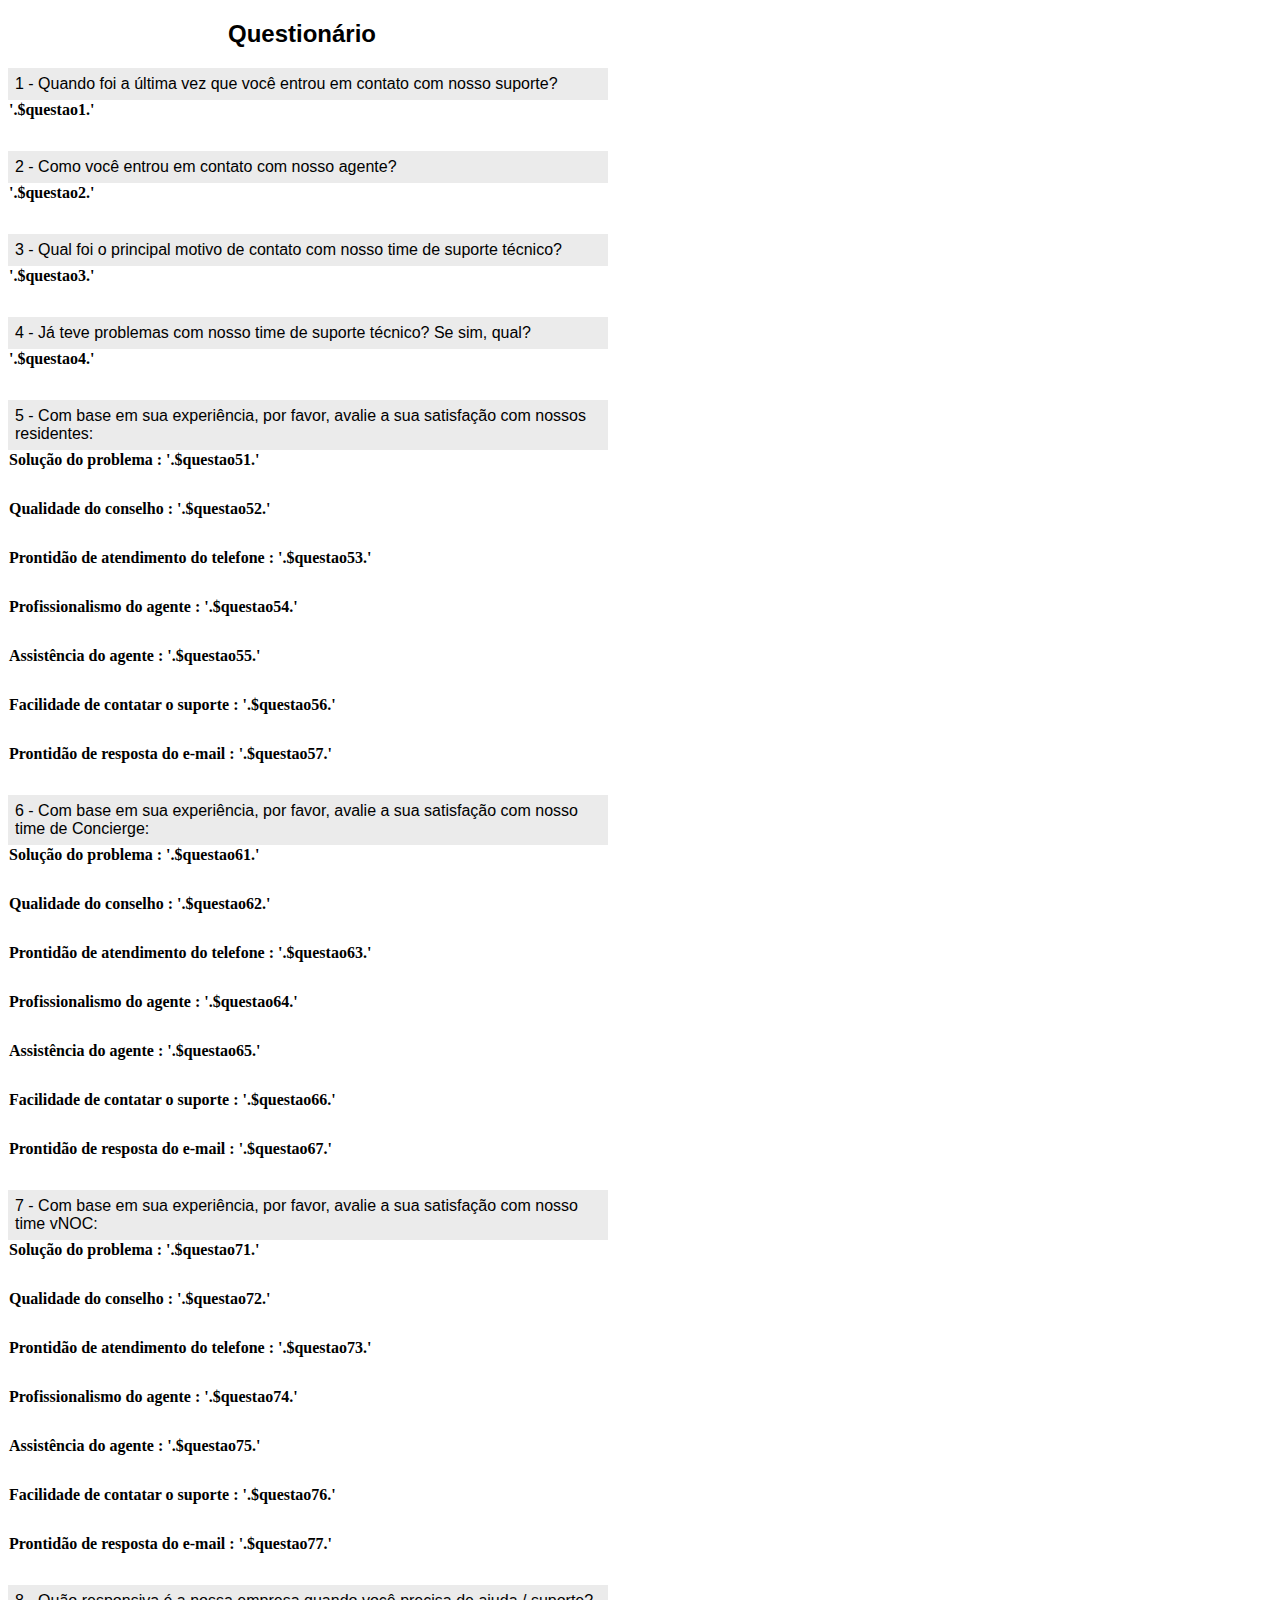
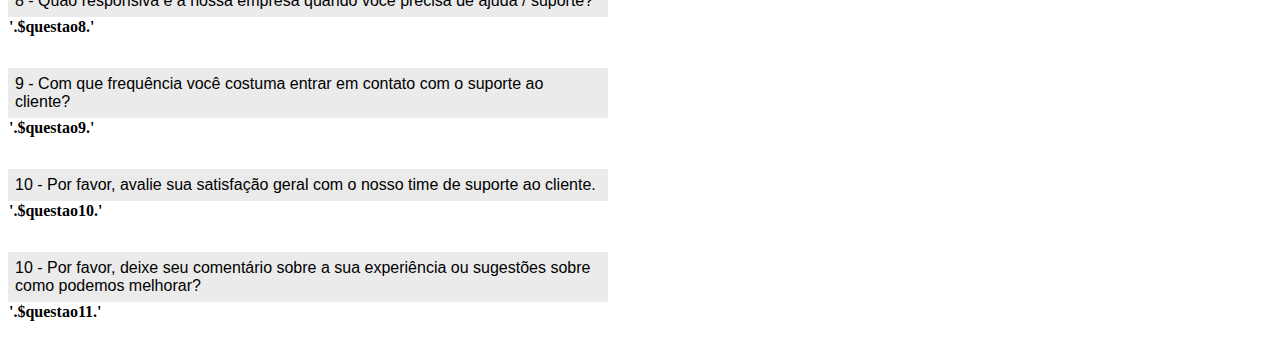
<file: email.html>
<!doctype html>
<html>
<head>
<meta charset="utf-8" />
</head>

<body>

            <h2 style="padding-left:220px;;font-family: arial">Questionário</h2>

            <table width="600px" border="0" cellspacing="0">
                <tr>
                    <td style="background-color: #EBEBEB;padding: 7px;font-family: arial;">1 - Quando foi a última vez que você entrou em contato com nosso suporte?</td>
                </tr>
                <tr>
                    <td style="font-weight: bold;padding-bottom: 30px;">'.$questao1.'</td>
                </tr>
                <tr >
                    <td></td>
                </tr>
                <tr>
                    <td style="background-color: #EBEBEB;padding: 7px;font-family: arial;">2 - Como você entrou em contato com nosso agente?</td>
                </tr>
                <tr>
                    <td style="font-weight: bold;padding-bottom: 30px;">'.$questao2.'</td>
                </tr>
                <tr >
                    <td></td>
                </tr>
                <tr>
                    <td style="background-color: #EBEBEB;padding: 7px;font-family: arial;">3 - Qual foi o principal motivo de contato com nosso time de suporte técnico?</td>
                </tr>
                <tr>
                    <td style="font-weight: bold;padding-bottom: 30px;">'.$questao3.'</td>
                </tr>
                <tr >
                    <td></td>
                </tr>
                <tr>
                    <td style="background-color: #EBEBEB;padding: 7px;font-family: arial;">4 - Já teve problemas com nosso time de suporte técnico? Se sim, qual?</td>
                </tr>
                <tr>
                    <td style="font-weight: bold;padding-bottom: 30px;">'.$questao4.'</td>
                </tr>
                <tr>
                    <td></td>
                </tr>
                <tr>
                    <td style="background-color: #EBEBEB;padding: 7px;font-family: arial;">5 - Com base em sua experiência, por favor, avalie a sua satisfação com nossos residentes:</td>
                </tr>
                <tr>
                    <td style="font-weight: bold;padding-bottom: 30px;">Solução do problema : '.$questao51.'</td>
                </tr>
                <tr>
                    <td style="font-weight: bold;padding-bottom: 30px;">Qualidade do conselho : '.$questao52.'</td>
                </tr>
                <tr>
                    <td style="font-weight: bold;padding-bottom: 30px;">Prontidão de atendimento do telefone : '.$questao53.'</td>
                </tr>
                <tr>
                    <td style="font-weight: bold;padding-bottom: 30px;">Profissionalismo do agente : '.$questao54.'</td>
                </tr>
                <tr>
                    <td style="font-weight: bold;padding-bottom: 30px;">Assistência do agente : '.$questao55.'</td>
                </tr>
                <tr>
                    <td style="font-weight: bold;padding-bottom: 30px;">Facilidade de contatar o suporte : '.$questao56.'</td>
                </tr>
                <tr>
                    <td style="font-weight: bold;padding-bottom: 30px;">Prontidão de resposta do e-mail : '.$questao57.'</td>
                </tr>
                <tr >
                    <td></td>
                </tr>
                <tr>
                    <td style="background-color: #EBEBEB;padding: 7px;font-family: arial;">6 - Com base em sua experiência, por favor, avalie a sua satisfação com nosso time de Concierge:</td>
                </tr>
                <tr>
                    <td style="font-weight: bold;padding-bottom: 30px;">Solução do problema : '.$questao61.'</td>
                </tr>
                <tr>
                    <td style="font-weight: bold;padding-bottom: 30px;">Qualidade do conselho : '.$questao62.'</td>
                </tr>
                <tr>
                    <td style="font-weight: bold;padding-bottom: 30px;">Prontidão de atendimento do telefone : '.$questao63.'</td>
                </tr>
                <tr>
                    <td style="font-weight: bold;padding-bottom: 30px;">Profissionalismo do agente : '.$questao64.'</td>
                </tr>
                <tr>
                    <td style="font-weight: bold;padding-bottom: 30px;">Assistência do agente : '.$questao65.'</td>
                </tr>
                <tr>
                    <td style="font-weight: bold;padding-bottom: 30px;">Facilidade de contatar o suporte : '.$questao66.'</td>
                </tr>
                <tr>
                    <td style="font-weight: bold;padding-bottom: 30px;">Prontidão de resposta do e-mail : '.$questao67.'</td>
                <tr >
                    <td></td>
                </tr>
                 <tr>
                    <td style="background-color: #EBEBEB;padding: 7px;font-family: arial;">7 - Com base em sua experiência, por favor, avalie a sua satisfação com nosso time vNOC:</td>
                </tr>
                <tr>
                    <td style="font-weight: bold;padding-bottom: 30px;">Solução do problema : '.$questao71.'</td>
                </tr>
                <tr>
                    <td style="font-weight: bold;padding-bottom: 30px;">Qualidade do conselho : '.$questao72.'</td>
                </tr>
                <tr>
                    <td style="font-weight: bold;padding-bottom: 30px;">Prontidão de atendimento do telefone : '.$questao73.'</td>
                </tr>
                <tr>
                    <td style="font-weight: bold;padding-bottom: 30px;">Profissionalismo do agente : '.$questao74.'</td>
                </tr>
                <tr>
                    <td style="font-weight: bold;padding-bottom: 30px;">Assistência do agente : '.$questao75.'</td>
                </tr>
                <tr>
                    <td style="font-weight: bold;padding-bottom: 30px;">Facilidade de contatar o suporte : '.$questao76.'</td>
                </tr>
                <tr>
                    <td style="font-weight: bold;padding-bottom: 30px;">Prontidão de resposta do e-mail : '.$questao77.'</td>
                <tr >
                    <td></td>
                </tr>
                <tr>
                    <td style="background-color: #EBEBEB;padding: 7px;font-family: arial;">8 - Quão responsiva é a nossa empresa quando você precisa de ajuda / suporte?</td>
                </tr>
                <tr>
                    <td style="font-weight: bold;padding-bottom: 30px;">'.$questao8.'</td>
                </tr>
                <tr >
                    <td></td>
                </tr>
                <tr>
                    <td style="background-color: #EBEBEB;padding: 7px;font-family: arial;">9 - Com que frequência você costuma entrar em contato com o suporte ao cliente?</td>
                </tr>
                <tr>
                    <td style="font-weight: bold;padding-bottom: 30px;">'.$questao9.'</td>
                </tr>
                <tr >
                    <td></td>
                </tr>
                <tr>
                    <td style="background-color: #EBEBEB;padding: 7px;font-family: arial;">10 - Por favor, avalie sua satisfação geral com o nosso time de suporte ao cliente.</td>
                </tr>
                <tr>
                    <td style="font-weight: bold;padding-bottom: 30px;">'.$questao10.'</td>
                </tr>
                <tr >
                    <td></td>
                </tr>
                <tr>
                    <td style="background-color: #EBEBEB;padding: 7px;font-family: arial;">10 - Por favor, deixe seu comentário sobre a sua experiência ou sugestões sobre como podemos melhorar?</td>
                </tr>
                <tr>
                    <td style="font-weight: bold;padding-bottom: 30px;">'.$questao11.'</td>
                </tr>
            </table>

                
  </body>
</html>
</file>
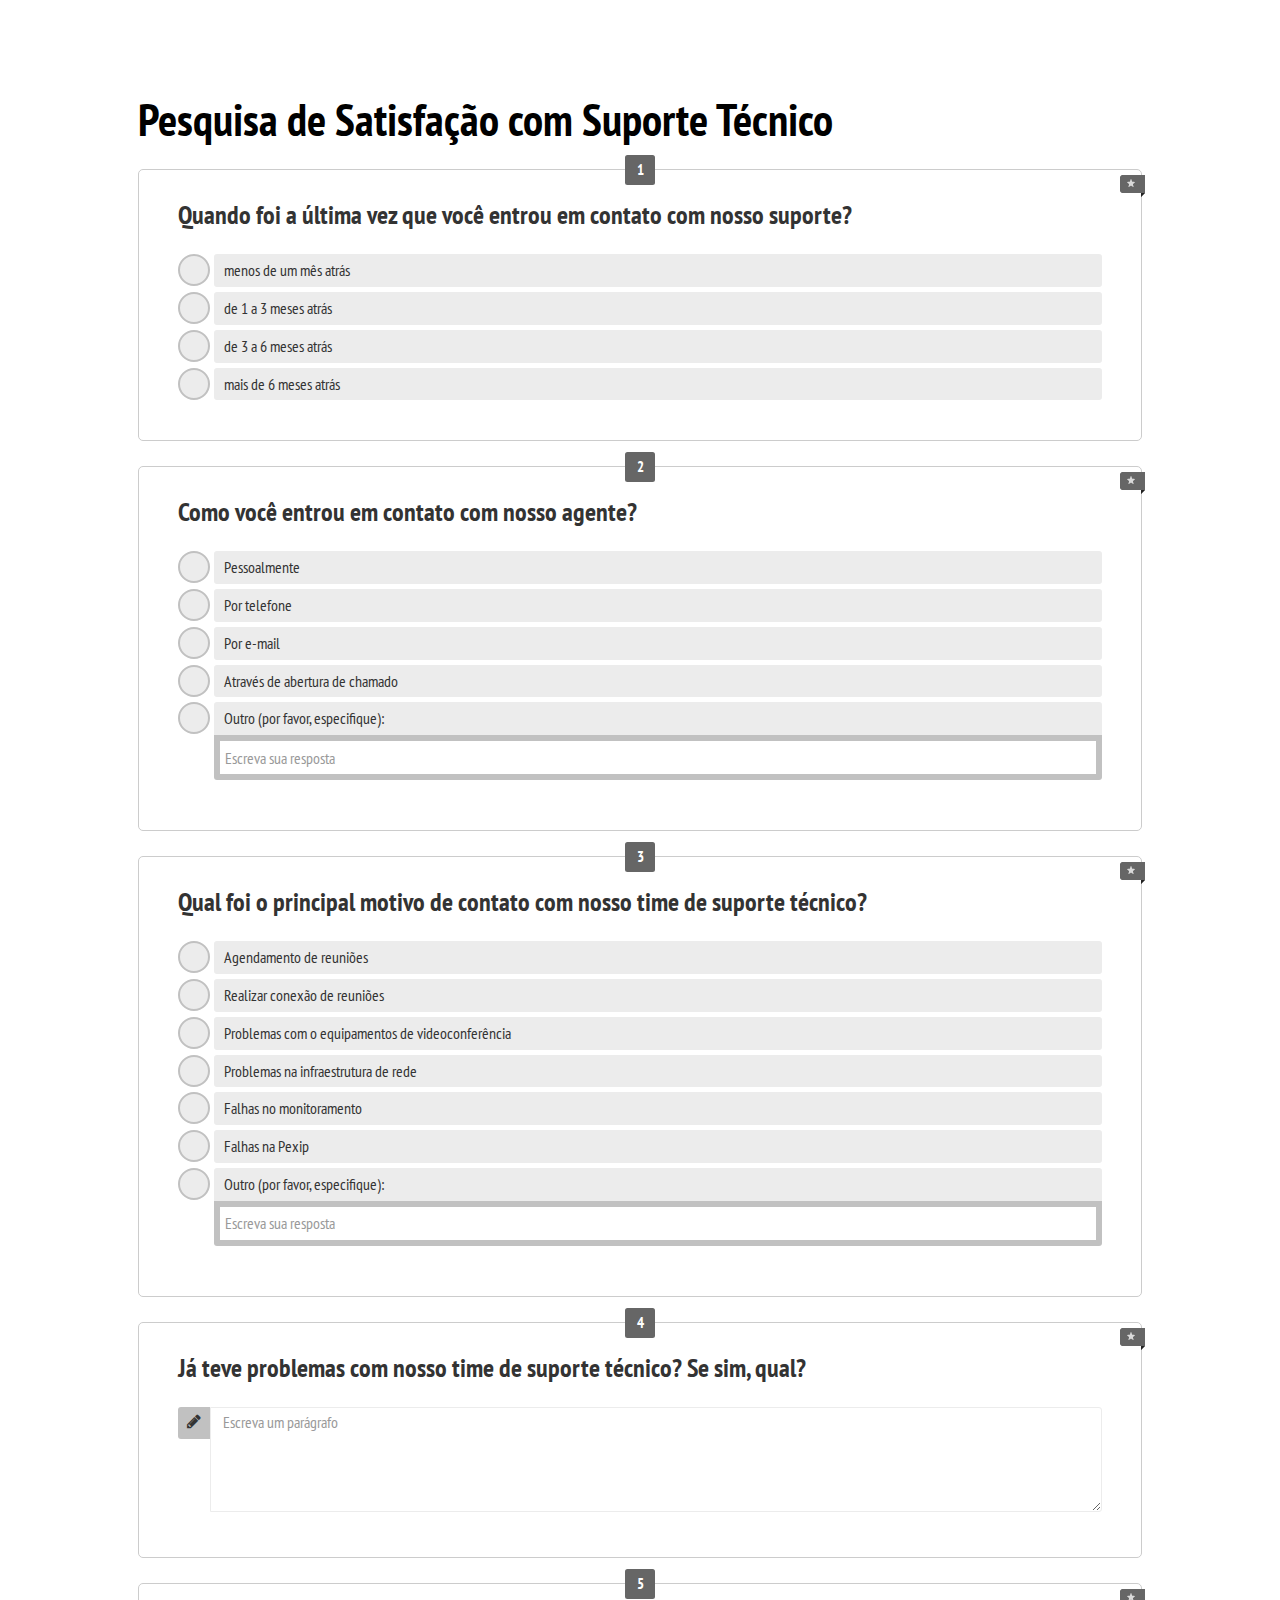
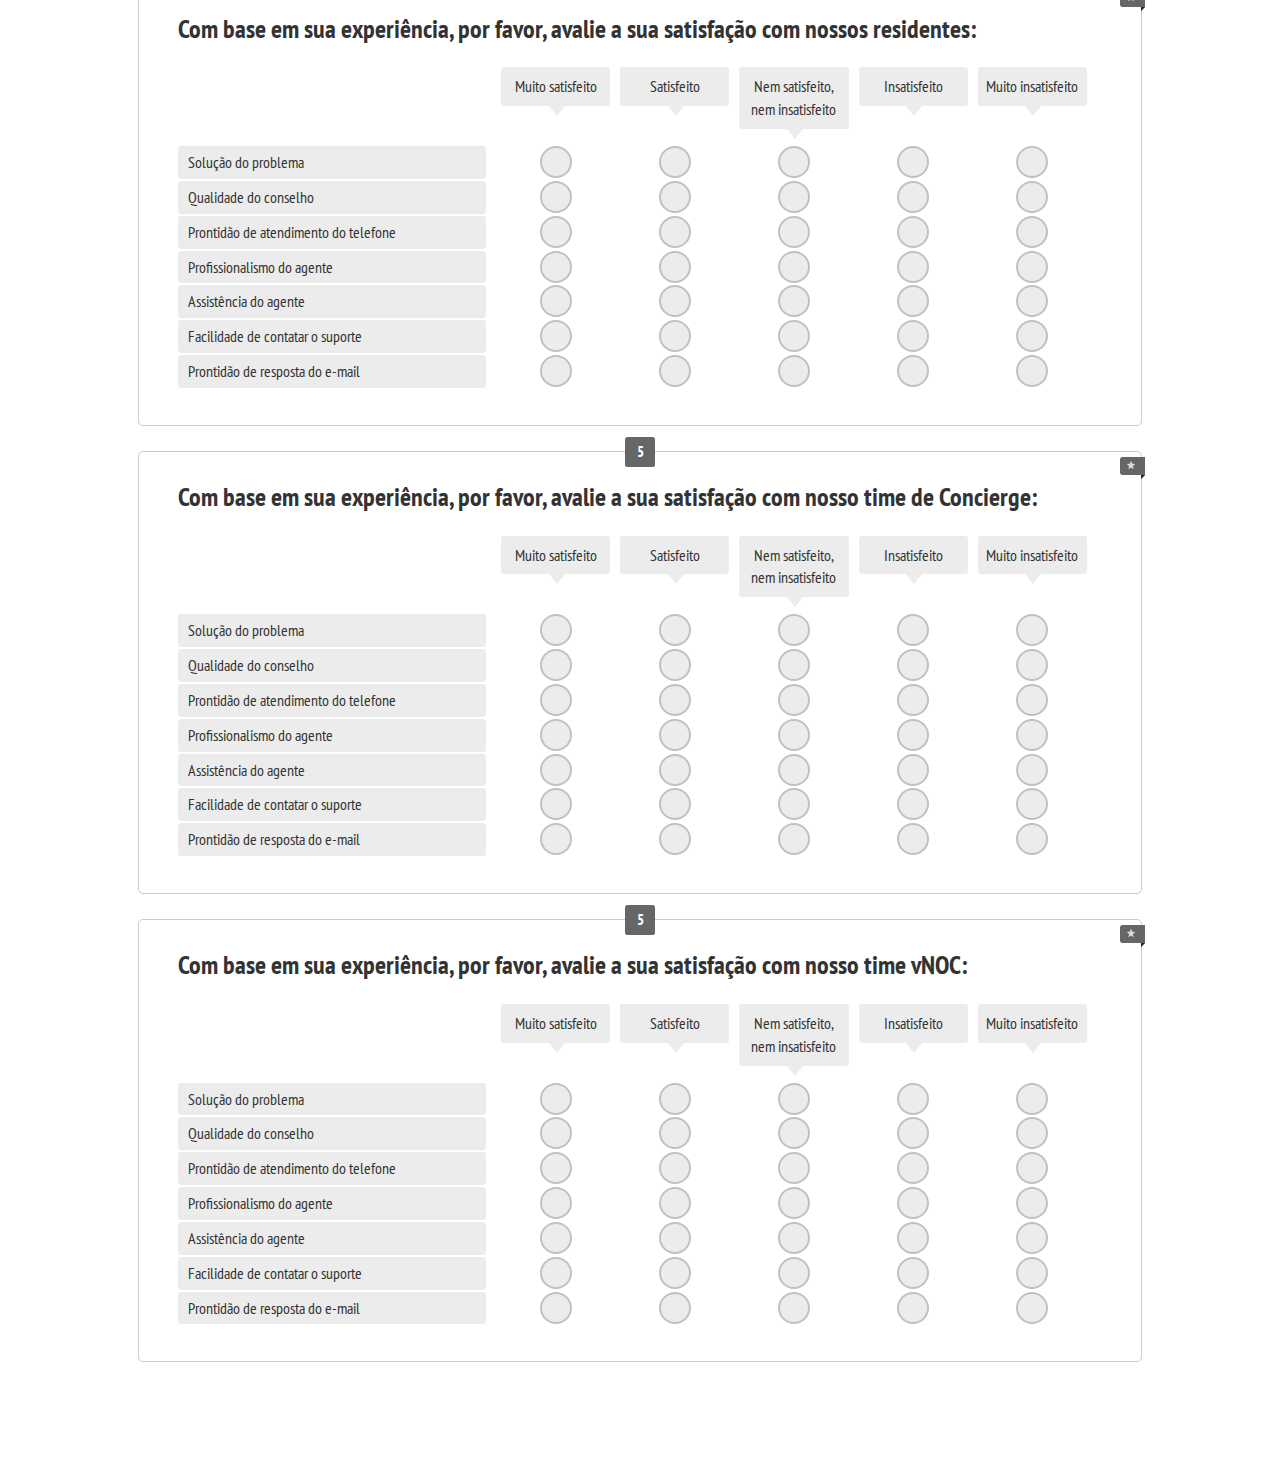
<file: teste.html>
<!DOCTYPE html>
<!--[if lt IE 9]><html
	class="ie lte9 single-block" lang="pt">  <![endif]-->
<!--[if IE 9]><html
	class="ie ie9 single-block" lang="pt">   <![endif]-->
	<!--[if !IE]><!-->
	<html class="single-block" lang="pt">                  
	<!--<![endif]-->
	<head>
		<meta http-equiv="Content-Type" content="text/html; charset=UTF-8" />
		<meta http-equiv="content-language" content="pt" />
		<meta http-equiv="X-UA-Compatible" content="IE=Edge;chrome=1" />
		<meta name="viewport" content="width=device-width, initial-scale=1.0, maximum-scale=1.0, minimum-scale=1.0, user-scalable=no" />
		<link rel="stylesheet" type="text/css" href="css/jquery.smallipop.min.css" />
		<link rel="stylesheet" type="text/css" href="css/animate.min.css" />
		<link rel="stylesheet" type="text/css" href="css/base.css" />
		<link rel="stylesheet" type="text/css" href="css/font-awesome.min.css" />
		<link href="https://fonts.googleapis.com/css?family=PT+Sans+Narrow:400,700&subset=latin,cyrillic,latin-ext,cyrillic-ext" rel="stylesheet" type="text/css">
		<link rel="stylesheet" type="text/css" href="css/preset-1.css" />
		<link rel="stylesheet" type="text/css" href="https://fonts.googleapis.com/css?family=Open+Sans:400,300,700&amp;subset=latin,cyrillic,latin-ext" media="all" />
		<script src="js/jquery-1.9.1.min.js"></script>
		<script type="text/javascript" src="js/modernizr.custom.29258.js"></script>
		<script src="js/jquery.smallipop.min.js"></script>
		<title>Pesquisa de Satisfação com Suporte Técnico</title>

	</head>
	<body class="use-template-body">
		<div id="use-preview">
			<a class="close flaticon-cross97"></a>
			<div class="device">
				<iframe	src="?mobile=1" width="295" height="745"></iframe>
			</div>
		</div>
		<header class="title">
			<div class="col-title">
				<h1>Pesquisa de Satisfação com Suporte Técnico</h1>
			</div>
		</header>
		<form action="" method="post" accept-charset="utf-8">
			<section class="last">
				<fieldset class="required">
					<h2>
						<div class="title-part">
							<span class="number" >1</span>
							Quando foi a última vez que você entrou em contato com nosso suporte?
							<div class="require">
								<span class="smallipop-hint">
									Resposta exigida
								</span>
							</div>
						</div>
					</h2>
					<div class="special-padding-row">
						<div class="label-cont">
							<label class="input-group input-group-radio row">
								<input type="radio" class="hidden-inputs" name="ot[111598]" value="460093"  />
								<span class="input-group-addon"></span>
								<span class="input-group-title">menos de um mês atrás</span>
							</label>
							<label	class="input-group input-group-radio row">
								<input
								type="radio" class="hidden-inputs" name="ot[111598]" value="460090"  />
								<span
								class="input-group-addon"></span>
								<span
								class="input-group-title">de 1 a 3 meses atrás</span>
							</label>
							<label class="input-group input-group-radio row">
								<input type="radio" class="hidden-inputs" name="ot[111598]" value="460091"  />
								<span class="input-group-addon"></span>
								<span class="input-group-title">de 3 a 6 meses atrás</span>
							</label>
							<label class="input-group input-group-radio row">
								<input type="radio" class="hidden-inputs" name="ot[111598]" value="460092"  />
								<span class="input-group-addon"></span>
								<span class="input-group-title">mais de 6 meses atrás</span>
							</label>
						</div>
					</div>
				</fieldset>
				<fieldset class="required">
					<h2>
						<div class="title-part">
							<span class="number" >2</span>
								Como você entrou em contato com nosso agente?
							<div class="require">
								<span class="smallipop-hint">
									Resposta exigida
								</span>
							</div>
						</div>
					</h2>
					<div class="special-padding-row">
						<div class="label-cont">
							<label class="input-group input-group-radio row">
								<input type="radio" class="hidden-inputs" name="ot[111594]" value="460080"  />
								<span class="input-group-addon"></span>
								<span class="input-group-title">Pessoalmente</span>
							</label>
							<label class="input-group input-group-radio row">
								<input type="radio" class="hidden-inputs" name="ot[111594]" value="460081"  />
									<span class="input-group-addon"></span>
									<span class="input-group-title">Por telefone</span>
							</label>
							<label class="input-group input-group-radio row">
								<input type="radio" class="hidden-inputs" name="ot[111594]" value="460082"  />
								<span class="input-group-addon"></span>
								<span class="input-group-title">Por e-mail</span>
							</label>
							<label class="input-group input-group-radio row">
								<input type="radio" class="hidden-inputs" name="ot[111594]" value="460083"  />
								<span class="input-group-addon"></span>
								<span class="input-group-title">Através de abertura de chamado</span>
							</label>
							<label class="input-group input-group-radio input-group-addon-text">
								<input type="radio" class="hidden-inputs" name="ot[111594]" value="textova"  />
								<span class="input-group-addon"></span>
								<span class="input-group-title">Outro (por favor, especifique):</span>
								<div class="text-addon">
									<span>
										<input 	type="text" name="ot_t[111594]" class="form-control counter" maxlength="100" value="" placeHolder="Escreva sua resposta" />
									</span>
								</div>
								<span class="help-block"> </span>
							</label>
						</div>
					</div>
				</fieldset>
				<fieldset class="required">
					<h2>
						<div class="title-part">
							<span class="number" >3</span>
								Qual foi o  principal motivo de contato com nosso time de suporte técnico?
							<div class="require">
								<span class="smallipop-hint">
									Resposta exigida
								</span>
							</div>
						</div>
					</h2>
					<div class="special-padding-row">
						<div class="label-cont">
							<label class="input-group input-group-radio row">
								<input type="radio" class="hidden-inputs" name="ot[111594]" value="460080"  />
								<span class="input-group-addon"></span>
								<span class="input-group-title">Agendamento de reuniões</span>
							</label>
							<label class="input-group input-group-radio row">
								<input type="radio" class="hidden-inputs" name="ot[111594]" value="460081"  />
									<span class="input-group-addon"></span>
									<span class="input-group-title">Realizar conexão de reuniões</span>
							</label>
							<label class="input-group input-group-radio row">
								<input type="radio" class="hidden-inputs" name="ot[111594]" value="460082"  />
								<span class="input-group-addon"></span>
								<span class="input-group-title">Problemas com o equipamentos de videoconferência</span>
							</label>
							<label class="input-group input-group-radio row">
								<input type="radio" class="hidden-inputs" name="ot[111594]" value="460083"  />
								<span class="input-group-addon"></span>
								<span class="input-group-title">Problemas na infraestrutura de rede</span>
							</label>
							<label class="input-group input-group-radio row">
								<input type="radio" class="hidden-inputs" name="ot[111594]" value="460083"  />
								<span class="input-group-addon"></span>
								<span class="input-group-title">Falhas no monitoramento</span>
							</label>
							<label class="input-group input-group-radio row">
								<input type="radio" class="hidden-inputs" name="ot[111594]" value="460083"  />
								<span class="input-group-addon"></span>
								<span class="input-group-title">Falhas na Pexip</span>
							</label>
							<label class="input-group input-group-radio input-group-addon-text">
								<input type="radio" class="hidden-inputs" name="ot[111594]" value="textova"  />
								<span class="input-group-addon"></span>
								<span class="input-group-title">Outro (por favor, especifique):</span>
								<div class="text-addon">
									<span>
										<input 	type="text" name="ot_t[111594]" class="form-control counter" maxlength="100" value="" placeHolder="Escreva sua resposta" />
									</span>
								</div>
								<span class="help-block"> </span>
							</label>
						</div>
					</div>
				</fieldset>
				<fieldset class="required last">
					<h2>
						<div class="title-part">
							<span class="number">4</span>
								Já teve problemas com nosso time de suporte técnico? Se sim, qual?
							<div class="require smallipop-initialized smallipop7" title="">
								<span class="smallipop-hint">
									Resposta exigida
								</span>
							</div>
						</div>
					</h2>
					<div class="special-padding-row">
						<label class="input-group input-group-textarea" data-for="ot[111596]">
							<span class="input-group-addon"></span>
							<textarea class="form-control paragraph counter validate" name="ot[111596]" maxlength="1502" placeholder="Escreva um parágrafo"></textarea>
						</label>
						<span class="help-block"> </span>
					</div>
				</fieldset>
				<fieldset class="required">
					<h2>
						<div class="title-part">
							<span class="number" >5</span>
								Com base em sua experiência, por favor, avalie a sua satisfação com nossos residentes:
							<div class="require">
								<span class="smallipop-hint">
									Resposta exigida
								</span>
							</div>
						</div>
					</h2>
					<div class="special-padding-row">
						<div class="matrix-values">
							<div class="input-group input-group-matrix input-group-matrix-title row">
								<div class="col-sm-4 col-md-4 col-pad-0"></div>
								<div class="col-sm-8 col-md-8">
									<div class="title-groups">
										<span class="input-group-title-main data-title-1">Muito satisfeito</span>
									</div>
									<div class="title-groups">
										<span class="input-group-title-main data-title-2">Satisfeito</span>
									</div>
									<div class="title-groups">
										<span class="input-group-title-main data-title-3">Nem satisfeito, nem insatisfeito</span>
									</div>
									<div class="title-groups">
										<span class="input-group-title-main data-title-4">Insatisfeito</span>
									</div>
									<div class="title-groups">
										<span class="input-group-title-main data-title-5">Muito insatisfeito</span>
									</div>
								</div>
							</div>
							<div class="input-group input-group-matrix  row">
								<div class="col-sm-4 col-md-4 col-pad-0 col-xs-pad-0">
									<div class="title data-row-1">Solução do problema</div>
								</div>
								<div class="col-sm-8 col-md-8 col-xs-pad-0">
									<div class="label-container">
										<label class="input-group input-group-radio">
											<input type="radio" class="hidden matrix" value="89650"  name="ot[111593][89647]" data-title="1" data-row="1" />
											<span class="input-group-addon addon-matrix" data-title="1" data-row="1" ></span>
											<span class="input-group-title">Muito satisfeito</span>
										</label>
										<label class="input-group input-group-radio">
											<input type="radio" class="hidden matrix" value="89655"  name="ot[111593][89647]" data-title="2" data-row="1" />
											<span class="input-group-addon addon-matrix" data-title="2" data-row="1" ></span>
											<span class="input-group-title">Satisfeito</span>
										</label>
										<label class="input-group input-group-radio">
											<input type="radio" class="hidden matrix" value="89651"  name="ot[111593][89647]" data-title="3" data-row="1" />
											<span class="input-group-addon addon-matrix" data-title="3" data-row="1" ></span>
											<span class="input-group-title">Nem satisfeito, nem insatisfeito</span>
										</label>
										<label class="input-group input-group-radio">
											<input type="radio" class="hidden matrix" value="89656"  name="ot[111593][89647]" data-title="4" data-row="1" />
											<span class="input-group-addon addon-matrix" data-title="4" data-row="1" ></span>
											<span class="input-group-title">Insatisfeito</span>
										</label>
										<label class="input-group input-group-radio">
											<input type="radio" class="hidden matrix" value="89652"  name="ot[111593][89647]" data-title="5" data-row="1" />
											<span class="input-group-addon addon-matrix" data-title="5" data-row="1" ></span>
											<span class="input-group-title">Muito insatisfeito</span>
										</label>
									</div>
								</div>
							</div>
							<div class="input-group input-group-matrix  row">
								<div class="col-sm-4 col-md-4 col-pad-0 col-xs-pad-0">
									<div class="title data-row-2">Qualidade do conselho</div>
								</div>
								<div class="col-sm-8 col-md-8 col-xs-pad-0">
									<div class="label-container">
										<label class="input-group input-group-radio">
											<input type="radio" class="hidden matrix" value="89650"  name="ot[111593][89648]" data-title="1" data-row="2" />
											<span class="input-group-addon addon-matrix" data-title="1" data-row="2" ></span>
											<span class="input-group-title">Muito satisfeito</span>
										</label>
										<label class="input-group input-group-radio">
											<input type="radio" class="hidden matrix" value="89655"  name="ot[111593][89648]" data-title="2" data-row="2" />
											<span class="input-group-addon addon-matrix" data-title="2" data-row="2" ></span>
											<span class="input-group-title">Satisfeito</span>
										</label>
										<label class="input-group input-group-radio">
											<input type="radio" class="hidden matrix" value="89651"  name="ot[111593][89648]" data-title="3" data-row="2" />
											<span class="input-group-addon addon-matrix" data-title="3" data-row="2" ></span>
											<span class="input-group-title">Nem satisfeito, nem insatisfeito</span>
										</label>
										<label class="input-group input-group-radio">
											<input type="radio" class="hidden matrix" value="89656"  name="ot[111593][89648]" data-title="4" data-row="2" />
											<span class="input-group-addon addon-matrix" data-title="4" data-row="2" ></span>
											<span class="input-group-title">Insatisfeito</span>
										</label>
										<label class="input-group input-group-radio">
											<input type="radio" class="hidden matrix" value="89652"  name="ot[111593][89648]" data-title="5" data-row="2" />
											<span class="input-group-addon addon-matrix" data-title="5" data-row="2" ></span>
											<span class="input-group-title">Muito insatisfeito</span>
										</label>
									</div>
								</div>
							</div>
							<div class="input-group input-group-matrix  row">
								<div class="col-sm-4 col-md-4 col-pad-0 col-xs-pad-0">
									<div class="title data-row-3">Prontidão de atendimento  do telefone</div>
								</div>
								<div class="col-sm-8 col-md-8 col-xs-pad-0">
									<div class="label-container">
										<label class="input-group input-group-radio">
											<input type="radio" class="hidden matrix" value="89650"  name="ot[111593][89649]" data-title="1" data-row="3" />
											<span class="input-group-addon addon-matrix" data-title="1" data-row="3" ></span>
											<span class="input-group-title">Muito satisfeito</span>
										</label>
										<label class="input-group input-group-radio">
											<input type="radio" class="hidden matrix" value="89655"  name="ot[111593][89649]" data-title="2" data-row="3" />
											<span class="input-group-addon addon-matrix" data-title="2" data-row="3" ></span>
											<span class="input-group-title">Satisfeito</span>
										</label>
										<label class="input-group input-group-radio">
											<input type="radio" class="hidden matrix" value="89651"  name="ot[111593][89649]" data-title="3" data-row="3" />
											<span class="input-group-addon addon-matrix" data-title="3" data-row="3" ></span>
											<span class="input-group-title">Nem satisfeito, nem insatisfeito</span>
										</label>
										<label class="input-group input-group-radio">
											<input type="radio" class="hidden matrix" value="89656"  name="ot[111593][89649]" data-title="4" data-row="3" />
											<span class="input-group-addon addon-matrix" data-title="4" data-row="3" ></span>
											<span class="input-group-title">Insatisfeito</span>
										</label>
										<label class="input-group input-group-radio">
											<input type="radio" class="hidden matrix" value="89652"  name="ot[111593][89649]" data-title="5" data-row="3" />
											<span class="input-group-addon addon-matrix" data-title="5" data-row="3" ></span>
											<span class="input-group-title">Muito insatisfeito</span>
										</label>
									</div>
								</div>
							</div>
							<div class="input-group input-group-matrix  row">
								<div class="col-sm-4 col-md-4 col-pad-0 col-xs-pad-0">
									<div class="title data-row-3">Profissionalismo do agente</div>
								</div>
								<div class="col-sm-8 col-md-8 col-xs-pad-0">
									<div class="label-container">
										<label class="input-group input-group-radio">
											<input type="radio" class="hidden matrix" value="89650"  name="ot[111593][89650]" data-title="1" data-row="4" />
											<span class="input-group-addon addon-matrix" data-title="1" data-row="4" ></span>
											<span class="input-group-title">Muito satisfeito</span>
										</label>
										<label class="input-group input-group-radio">
											<input type="radio" class="hidden matrix" value="89655"  name="ot[111593][89650]" data-title="2" data-row="4" />
											<span class="input-group-addon addon-matrix" data-title="2" data-row="4" ></span>
											<span class="input-group-title">Satisfeito</span>
										</label>
										<label class="input-group input-group-radio">
											<input type="radio" class="hidden matrix" value="89651"  name="ot[111593][89650]" data-title="3" data-row="4" />
											<span class="input-group-addon addon-matrix" data-title="3" data-row="4" ></span>
											<span class="input-group-title">Nem satisfeito, nem insatisfeito</span>
										</label>
										<label class="input-group input-group-radio">
											<input type="radio" class="hidden matrix" value="89656"  name="ot[111593][89650]" data-title="4" data-row="4" />
											<span class="input-group-addon addon-matrix" data-title="4" data-row="4" ></span>
											<span class="input-group-title">Insatisfeito</span>
										</label>
										<label class="input-group input-group-radio">
											<input type="radio" class="hidden matrix" value="89652"  name="ot[111593][89650]" data-title="5" data-row="4" />
											<span class="input-group-addon addon-matrix" data-title="5" data-row="4" ></span>
											<span class="input-group-title">Muito insatisfeito</span>
										</label>
									</div>
								</div>
							</div>
							<div class="input-group input-group-matrix  row">
								<div class="col-sm-4 col-md-4 col-pad-0 col-xs-pad-0">
									<div class="title data-row-3">Assistência do agente</div>
								</div>
								<div class="col-sm-8 col-md-8 col-xs-pad-0">
									<div class="label-container">
										<label class="input-group input-group-radio">
											<input type="radio" class="hidden matrix" value="89650"  name="ot[111593][89651]" data-title="1" data-row="5" />
											<span class="input-group-addon addon-matrix" data-title="1" data-row="5" ></span>
											<span class="input-group-title">Muito satisfeito</span>
										</label>
										<label class="input-group input-group-radio">
											<input type="radio" class="hidden matrix" value="89655"  name="ot[111593][89651]" data-title="2" data-row="5" />
											<span class="input-group-addon addon-matrix" data-title="2" data-row="5" ></span>
											<span class="input-group-title">Satisfeito</span>
										</label>
										<label class="input-group input-group-radio">
											<input type="radio" class="hidden matrix" value="89651"  name="ot[111593][89651]" data-title="3" data-row="5" />
											<span class="input-group-addon addon-matrix" data-title="3" data-row="5" ></span>
											<span class="input-group-title">Nem satisfeito, nem insatisfeito</span>
										</label>
										<label class="input-group input-group-radio">
											<input type="radio" class="hidden matrix" value="89656"  name="ot[111593][89651]" data-title="4" data-row="5" />
											<span class="input-group-addon addon-matrix" data-title="4" data-row="5" ></span>
											<span class="input-group-title">Insatisfeito</span>
										</label>
										<label class="input-group input-group-radio">
											<input type="radio" class="hidden matrix" value="89652"  name="ot[111593][89651]" data-title="5" data-row="5" />
											<span class="input-group-addon addon-matrix" data-title="5" data-row="5" ></span>
											<span class="input-group-title">Muito insatisfeito</span>
										</label>
									</div>
								</div>
							</div>
							<div class="input-group input-group-matrix  row">
								<div class="col-sm-4 col-md-4 col-pad-0 col-xs-pad-0">
									<div class="title data-row-3">Facilidade de contatar o suporte</div>
								</div>
								<div class="col-sm-8 col-md-8 col-xs-pad-0">
									<div class="label-container">
										<label class="input-group input-group-radio">
											<input type="radio" class="hidden matrix" value="89650"  name="ot[111593][89652]" data-title="1" data-row="6" />
											<span class="input-group-addon addon-matrix" data-title="1" data-row="6" ></span>
											<span class="input-group-title">Muito satisfeito</span>
										</label>
										<label class="input-group input-group-radio">
											<input type="radio" class="hidden matrix" value="89655"  name="ot[111593][89652]" data-title="2" data-row="6" />
											<span class="input-group-addon addon-matrix" data-title="2" data-row="6" ></span>
											<span class="input-group-title">Satisfeito</span>
										</label>
										<label class="input-group input-group-radio">
											<input type="radio" class="hidden matrix" value="89651"  name="ot[111593][89652]" data-title="3" data-row="6" />
											<span class="input-group-addon addon-matrix" data-title="3" data-row="6" ></span>
											<span class="input-group-title">Nem satisfeito, nem insatisfeito</span>
										</label>
										<label class="input-group input-group-radio">
											<input type="radio" class="hidden matrix" value="89656"  name="ot[111593][89652]" data-title="4" data-row="6" />
											<span class="input-group-addon addon-matrix" data-title="4" data-row="6" ></span>
											<span class="input-group-title">Insatisfeito</span>
										</label>
										<label class="input-group input-group-radio">
											<input type="radio" class="hidden matrix" value="89652"  name="ot[111593][89652]" data-title="5" data-row="6" />
											<span class="input-group-addon addon-matrix" data-title="5" data-row="6" ></span>
											<span class="input-group-title">Muito insatisfeito</span>
										</label>
									</div>
								</div>
							</div>
							<div class="input-group input-group-matrix  row">
								<div class="col-sm-4 col-md-4 col-pad-0 col-xs-pad-0">
									<div class="title data-row-3">Prontidão de resposta do e-mail</div>
								</div>
								<div class="col-sm-8 col-md-8 col-xs-pad-0">
									<div class="label-container">
										<label class="input-group input-group-radio">
											<input type="radio" class="hidden matrix" value="89650"  name="ot[111593][89653]" data-title="1" data-row="7" />
											<span class="input-group-addon addon-matrix" data-title="1" data-row="7" ></span>
											<span class="input-group-title">Muito satisfeito</span>
										</label>
										<label class="input-group input-group-radio">
											<input type="radio" class="hidden matrix" value="89655"  name="ot[111593][89653]" data-title="2" data-row="7" />
											<span class="input-group-addon addon-matrix" data-title="2" data-row="7" ></span>
											<span class="input-group-title">Satisfeito</span>
										</label>
										<label class="input-group input-group-radio">
											<input type="radio" class="hidden matrix" value="89651"  name="ot[111593][89653]" data-title="3" data-row="7" />
											<span class="input-group-addon addon-matrix" data-title="3" data-row="7" ></span>
											<span class="input-group-title">Nem satisfeito, nem insatisfeito</span>
										</label>
										<label class="input-group input-group-radio">
											<input type="radio" class="hidden matrix" value="89656"  name="ot[111593][89653]" data-title="4" data-row="7" />
											<span class="input-group-addon addon-matrix" data-title="4" data-row="7" ></span>
											<span class="input-group-title">Insatisfeito</span>
										</label>
										<label class="input-group input-group-radio">
											<input type="radio" class="hidden matrix" value="89652"  name="ot[111593][89653]" data-title="5" data-row="7" />
											<span class="input-group-addon addon-matrix" data-title="5" data-row="7" ></span>
											<span class="input-group-title">Muito insatisfeito</span>
										</label>
									</div>
								</div>
							</div>
						</div>
					</div>	
				</fieldset>
				<fieldset class="required">
					<h2>
						<div class="title-part">
							<span class="number" >5</span>
								Com base em sua experiência, por favor, avalie a sua satisfação com nosso time de Concierge:
							<div class="require">
								<span class="smallipop-hint">
									Resposta exigida
								</span>
							</div>
						</div>
					</h2>
					<div class="special-padding-row">
						<div class="matrix-values">
							<div class="input-group input-group-matrix input-group-matrix-title row">
								<div class="col-sm-4 col-md-4 col-pad-0"></div>
								<div class="col-sm-8 col-md-8">
									<div class="title-groups">
										<span class="input-group-title-main data-title-1">Muito satisfeito</span>
									</div>
									<div class="title-groups">
										<span class="input-group-title-main data-title-2">Satisfeito</span>
									</div>
									<div class="title-groups">
										<span class="input-group-title-main data-title-3">Nem satisfeito, nem insatisfeito</span>
									</div>
									<div class="title-groups">
										<span class="input-group-title-main data-title-4">Insatisfeito</span>
									</div>
									<div class="title-groups">
										<span class="input-group-title-main data-title-5">Muito insatisfeito</span>
									</div>
								</div>
							</div>
							<div class="input-group input-group-matrix  row">
								<div class="col-sm-4 col-md-4 col-pad-0 col-xs-pad-0">
									<div class="title data-row-1">Solução do problema</div>
								</div>
								<div class="col-sm-8 col-md-8 col-xs-pad-0">
									<div class="label-container">
										<label class="input-group input-group-radio">
											<input type="radio" class="hidden matrix" value="89650"  name="ot[111593][89654]" data-title="1" data-row="1" />
											<span class="input-group-addon addon-matrix" data-title="1" data-row="1" ></span>
											<span class="input-group-title">Muito satisfeito</span>
										</label>
										<label class="input-group input-group-radio">
											<input type="radio" class="hidden matrix" value="89655"  name="ot[111593][89654]" data-title="2" data-row="1" />
											<span class="input-group-addon addon-matrix" data-title="2" data-row="1" ></span>
											<span class="input-group-title">Satisfeito</span>
										</label>
										<label class="input-group input-group-radio">
											<input type="radio" class="hidden matrix" value="89651"  name="ot[111593][89654]" data-title="3" data-row="1" />
											<span class="input-group-addon addon-matrix" data-title="3" data-row="1" ></span>
											<span class="input-group-title">Nem satisfeito, nem insatisfeito</span>
										</label>
										<label class="input-group input-group-radio">
											<input type="radio" class="hidden matrix" value="89656"  name="ot[111593][89654]" data-title="4" data-row="1" />
											<span class="input-group-addon addon-matrix" data-title="4" data-row="1" ></span>
											<span class="input-group-title">Insatisfeito</span>
										</label>
										<label class="input-group input-group-radio">
											<input type="radio" class="hidden matrix" value="89652"  name="ot[111593][89654]" data-title="5" data-row="1" />
											<span class="input-group-addon addon-matrix" data-title="5" data-row="1" ></span>
											<span class="input-group-title">Muito insatisfeito</span>
										</label>
									</div>
								</div>
							</div>
							<div class="input-group input-group-matrix  row">
								<div class="col-sm-4 col-md-4 col-pad-0 col-xs-pad-0">
									<div class="title data-row-2">Qualidade do conselho</div>
								</div>
								<div class="col-sm-8 col-md-8 col-xs-pad-0">
									<div class="label-container">
										<label class="input-group input-group-radio">
											<input type="radio" class="hidden matrix" value="89650"  name="ot[111593][89648]" data-title="1" data-row="2" />
											<span class="input-group-addon addon-matrix" data-title="1" data-row="2" ></span>
											<span class="input-group-title">Muito satisfeito</span>
										</label>
										<label class="input-group input-group-radio">
											<input type="radio" class="hidden matrix" value="89655"  name="ot[111593][89648]" data-title="2" data-row="2" />
											<span class="input-group-addon addon-matrix" data-title="2" data-row="2" ></span>
											<span class="input-group-title">Satisfeito</span>
										</label>
										<label class="input-group input-group-radio">
											<input type="radio" class="hidden matrix" value="89651"  name="ot[111593][89648]" data-title="3" data-row="2" />
											<span class="input-group-addon addon-matrix" data-title="3" data-row="2" ></span>
											<span class="input-group-title">Nem satisfeito, nem insatisfeito</span>
										</label>
										<label class="input-group input-group-radio">
											<input type="radio" class="hidden matrix" value="89656"  name="ot[111593][89648]" data-title="4" data-row="2" />
											<span class="input-group-addon addon-matrix" data-title="4" data-row="2" ></span>
											<span class="input-group-title">Insatisfeito</span>
										</label>
										<label class="input-group input-group-radio">
											<input type="radio" class="hidden matrix" value="89652"  name="ot[111593][89648]" data-title="5" data-row="2" />
											<span class="input-group-addon addon-matrix" data-title="5" data-row="2" ></span>
											<span class="input-group-title">Muito insatisfeito</span>
										</label>
									</div>
								</div>
							</div>
							<div class="input-group input-group-matrix  row">
								<div class="col-sm-4 col-md-4 col-pad-0 col-xs-pad-0">
									<div class="title data-row-3">Prontidão de atendimento  do telefone</div>
								</div>
								<div class="col-sm-8 col-md-8 col-xs-pad-0">
									<div class="label-container">
										<label class="input-group input-group-radio">
											<input type="radio" class="hidden matrix" value="89650"  name="ot[111593][89649]" data-title="1" data-row="3" />
											<span class="input-group-addon addon-matrix" data-title="1" data-row="3" ></span>
											<span class="input-group-title">Muito satisfeito</span>
										</label>
										<label class="input-group input-group-radio">
											<input type="radio" class="hidden matrix" value="89655"  name="ot[111593][89649]" data-title="2" data-row="3" />
											<span class="input-group-addon addon-matrix" data-title="2" data-row="3" ></span>
											<span class="input-group-title">Satisfeito</span>
										</label>
										<label class="input-group input-group-radio">
											<input type="radio" class="hidden matrix" value="89651"  name="ot[111593][89649]" data-title="3" data-row="3" />
											<span class="input-group-addon addon-matrix" data-title="3" data-row="3" ></span>
											<span class="input-group-title">Nem satisfeito, nem insatisfeito</span>
										</label>
										<label class="input-group input-group-radio">
											<input type="radio" class="hidden matrix" value="89656"  name="ot[111593][89649]" data-title="4" data-row="3" />
											<span class="input-group-addon addon-matrix" data-title="4" data-row="3" ></span>
											<span class="input-group-title">Insatisfeito</span>
										</label>
										<label class="input-group input-group-radio">
											<input type="radio" class="hidden matrix" value="89652"  name="ot[111593][89649]" data-title="5" data-row="3" />
											<span class="input-group-addon addon-matrix" data-title="5" data-row="3" ></span>
											<span class="input-group-title">Muito insatisfeito</span>
										</label>
									</div>
								</div>
							</div>
							<div class="input-group input-group-matrix  row">
								<div class="col-sm-4 col-md-4 col-pad-0 col-xs-pad-0">
									<div class="title data-row-3">Profissionalismo do agente</div>
								</div>
								<div class="col-sm-8 col-md-8 col-xs-pad-0">
									<div class="label-container">
										<label class="input-group input-group-radio">
											<input type="radio" class="hidden matrix" value="89650"  name="ot[111593][89650]" data-title="1" data-row="4" />
											<span class="input-group-addon addon-matrix" data-title="1" data-row="4" ></span>
											<span class="input-group-title">Muito satisfeito</span>
										</label>
										<label class="input-group input-group-radio">
											<input type="radio" class="hidden matrix" value="89655"  name="ot[111593][89650]" data-title="2" data-row="4" />
											<span class="input-group-addon addon-matrix" data-title="2" data-row="4" ></span>
											<span class="input-group-title">Satisfeito</span>
										</label>
										<label class="input-group input-group-radio">
											<input type="radio" class="hidden matrix" value="89651"  name="ot[111593][89650]" data-title="3" data-row="4" />
											<span class="input-group-addon addon-matrix" data-title="3" data-row="4" ></span>
											<span class="input-group-title">Nem satisfeito, nem insatisfeito</span>
										</label>
										<label class="input-group input-group-radio">
											<input type="radio" class="hidden matrix" value="89656"  name="ot[111593][89650]" data-title="4" data-row="4" />
											<span class="input-group-addon addon-matrix" data-title="4" data-row="4" ></span>
											<span class="input-group-title">Insatisfeito</span>
										</label>
										<label class="input-group input-group-radio">
											<input type="radio" class="hidden matrix" value="89652"  name="ot[111593][89650]" data-title="5" data-row="4" />
											<span class="input-group-addon addon-matrix" data-title="5" data-row="4" ></span>
											<span class="input-group-title">Muito insatisfeito</span>
										</label>
									</div>
								</div>
							</div>
							<div class="input-group input-group-matrix  row">
								<div class="col-sm-4 col-md-4 col-pad-0 col-xs-pad-0">
									<div class="title data-row-3">Assistência do agente</div>
								</div>
								<div class="col-sm-8 col-md-8 col-xs-pad-0">
									<div class="label-container">
										<label class="input-group input-group-radio">
											<input type="radio" class="hidden matrix" value="89650"  name="ot[111593][89651]" data-title="1" data-row="5" />
											<span class="input-group-addon addon-matrix" data-title="1" data-row="5" ></span>
											<span class="input-group-title">Muito satisfeito</span>
										</label>
										<label class="input-group input-group-radio">
											<input type="radio" class="hidden matrix" value="89655"  name="ot[111593][89651]" data-title="2" data-row="5" />
											<span class="input-group-addon addon-matrix" data-title="2" data-row="5" ></span>
											<span class="input-group-title">Satisfeito</span>
										</label>
										<label class="input-group input-group-radio">
											<input type="radio" class="hidden matrix" value="89651"  name="ot[111593][89651]" data-title="3" data-row="5" />
											<span class="input-group-addon addon-matrix" data-title="3" data-row="5" ></span>
											<span class="input-group-title">Nem satisfeito, nem insatisfeito</span>
										</label>
										<label class="input-group input-group-radio">
											<input type="radio" class="hidden matrix" value="89656"  name="ot[111593][89651]" data-title="4" data-row="5" />
											<span class="input-group-addon addon-matrix" data-title="4" data-row="5" ></span>
											<span class="input-group-title">Insatisfeito</span>
										</label>
										<label class="input-group input-group-radio">
											<input type="radio" class="hidden matrix" value="89652"  name="ot[111593][89651]" data-title="5" data-row="5" />
											<span class="input-group-addon addon-matrix" data-title="5" data-row="5" ></span>
											<span class="input-group-title">Muito insatisfeito</span>
										</label>
									</div>
								</div>
							</div>
							<div class="input-group input-group-matrix  row">
								<div class="col-sm-4 col-md-4 col-pad-0 col-xs-pad-0">
									<div class="title data-row-3">Facilidade de contatar o suporte</div>
								</div>
								<div class="col-sm-8 col-md-8 col-xs-pad-0">
									<div class="label-container">
										<label class="input-group input-group-radio">
											<input type="radio" class="hidden matrix" value="89650"  name="ot[111593][89652]" data-title="1" data-row="6" />
											<span class="input-group-addon addon-matrix" data-title="1" data-row="6" ></span>
											<span class="input-group-title">Muito satisfeito</span>
										</label>
										<label class="input-group input-group-radio">
											<input type="radio" class="hidden matrix" value="89655"  name="ot[111593][89652]" data-title="2" data-row="6" />
											<span class="input-group-addon addon-matrix" data-title="2" data-row="6" ></span>
											<span class="input-group-title">Satisfeito</span>
										</label>
										<label class="input-group input-group-radio">
											<input type="radio" class="hidden matrix" value="89651"  name="ot[111593][89652]" data-title="3" data-row="6" />
											<span class="input-group-addon addon-matrix" data-title="3" data-row="6" ></span>
											<span class="input-group-title">Nem satisfeito, nem insatisfeito</span>
										</label>
										<label class="input-group input-group-radio">
											<input type="radio" class="hidden matrix" value="89656"  name="ot[111593][89652]" data-title="4" data-row="6" />
											<span class="input-group-addon addon-matrix" data-title="4" data-row="6" ></span>
											<span class="input-group-title">Insatisfeito</span>
										</label>
										<label class="input-group input-group-radio">
											<input type="radio" class="hidden matrix" value="89652"  name="ot[111593][89652]" data-title="5" data-row="6" />
											<span class="input-group-addon addon-matrix" data-title="5" data-row="6" ></span>
											<span class="input-group-title">Muito insatisfeito</span>
										</label>
									</div>
								</div>
							</div>
							<div class="input-group input-group-matrix  row">
								<div class="col-sm-4 col-md-4 col-pad-0 col-xs-pad-0">
									<div class="title data-row-3">Prontidão de resposta do e-mail</div>
								</div>
								<div class="col-sm-8 col-md-8 col-xs-pad-0">
									<div class="label-container">
										<label class="input-group input-group-radio">
											<input type="radio" class="hidden matrix" value="89650"  name="ot[111593][89653]" data-title="1" data-row="7" />
											<span class="input-group-addon addon-matrix" data-title="1" data-row="7" ></span>
											<span class="input-group-title">Muito satisfeito</span>
										</label>
										<label class="input-group input-group-radio">
											<input type="radio" class="hidden matrix" value="89655"  name="ot[111593][89653]" data-title="2" data-row="7" />
											<span class="input-group-addon addon-matrix" data-title="2" data-row="7" ></span>
											<span class="input-group-title">Satisfeito</span>
										</label>
										<label class="input-group input-group-radio">
											<input type="radio" class="hidden matrix" value="89651"  name="ot[111593][89653]" data-title="3" data-row="7" />
											<span class="input-group-addon addon-matrix" data-title="3" data-row="7" ></span>
											<span class="input-group-title">Nem satisfeito, nem insatisfeito</span>
										</label>
										<label class="input-group input-group-radio">
											<input type="radio" class="hidden matrix" value="89656"  name="ot[111593][89653]" data-title="4" data-row="7" />
											<span class="input-group-addon addon-matrix" data-title="4" data-row="7" ></span>
											<span class="input-group-title">Insatisfeito</span>
										</label>
										<label class="input-group input-group-radio">
											<input type="radio" class="hidden matrix" value="89652"  name="ot[111593][89653]" data-title="5" data-row="7" />
											<span class="input-group-addon addon-matrix" data-title="5" data-row="7" ></span>
											<span class="input-group-title">Muito insatisfeito</span>
										</label>
									</div>
								</div>
							</div>
						</div>
					</div>	
				</fieldset>
				<fieldset class="required">
					<h2>
						<div class="title-part">
							<span class="number" >5</span>
								Com base em sua experiência, por favor, avalie a sua satisfação com nosso time vNOC:
							<div class="require">
								<span class="smallipop-hint">
									Resposta exigida
								</span>
							</div>
						</div>
					</h2>
					<div class="special-padding-row">
						<div class="matrix-values">
							<div class="input-group input-group-matrix input-group-matrix-title row">
								<div class="col-sm-4 col-md-4 col-pad-0"></div>
								<div class="col-sm-8 col-md-8">
									<div class="title-groups">
										<span class="input-group-title-main data-title-1">Muito satisfeito</span>
									</div>
									<div class="title-groups">
										<span class="input-group-title-main data-title-2">Satisfeito</span>
									</div>
									<div class="title-groups">
										<span class="input-group-title-main data-title-3">Nem satisfeito, nem insatisfeito</span>
									</div>
									<div class="title-groups">
										<span class="input-group-title-main data-title-4">Insatisfeito</span>
									</div>
									<div class="title-groups">
										<span class="input-group-title-main data-title-5">Muito insatisfeito</span>
									</div>
								</div>
							</div>
							<div class="input-group input-group-matrix  row">
								<div class="col-sm-4 col-md-4 col-pad-0 col-xs-pad-0">
									<div class="title data-row-1">Solução do problema</div>
								</div>
								<div class="col-sm-8 col-md-8 col-xs-pad-0">
									<div class="label-container">
										<label class="input-group input-group-radio">
											<input type="radio" class="hidden matrix" value="89650"  name="ot[111593][89647]" data-title="1" data-row="1" />
											<span class="input-group-addon addon-matrix" data-title="1" data-row="1" ></span>
											<span class="input-group-title">Muito satisfeito</span>
										</label>
										<label class="input-group input-group-radio">
											<input type="radio" class="hidden matrix" value="89655"  name="ot[111593][89647]" data-title="2" data-row="1" />
											<span class="input-group-addon addon-matrix" data-title="2" data-row="1" ></span>
											<span class="input-group-title">Satisfeito</span>
										</label>
										<label class="input-group input-group-radio">
											<input type="radio" class="hidden matrix" value="89651"  name="ot[111593][89647]" data-title="3" data-row="1" />
											<span class="input-group-addon addon-matrix" data-title="3" data-row="1" ></span>
											<span class="input-group-title">Nem satisfeito, nem insatisfeito</span>
										</label>
										<label class="input-group input-group-radio">
											<input type="radio" class="hidden matrix" value="89656"  name="ot[111593][89647]" data-title="4" data-row="1" />
											<span class="input-group-addon addon-matrix" data-title="4" data-row="1" ></span>
											<span class="input-group-title">Insatisfeito</span>
										</label>
										<label class="input-group input-group-radio">
											<input type="radio" class="hidden matrix" value="89652"  name="ot[111593][89647]" data-title="5" data-row="1" />
											<span class="input-group-addon addon-matrix" data-title="5" data-row="1" ></span>
											<span class="input-group-title">Muito insatisfeito</span>
										</label>
									</div>
								</div>
							</div>
							<div class="input-group input-group-matrix  row">
								<div class="col-sm-4 col-md-4 col-pad-0 col-xs-pad-0">
									<div class="title data-row-2">Qualidade do conselho</div>
								</div>
								<div class="col-sm-8 col-md-8 col-xs-pad-0">
									<div class="label-container">
										<label class="input-group input-group-radio">
											<input type="radio" class="hidden matrix" value="89650"  name="ot[111593][89648]" data-title="1" data-row="2" />
											<span class="input-group-addon addon-matrix" data-title="1" data-row="2" ></span>
											<span class="input-group-title">Muito satisfeito</span>
										</label>
										<label class="input-group input-group-radio">
											<input type="radio" class="hidden matrix" value="89655"  name="ot[111593][89648]" data-title="2" data-row="2" />
											<span class="input-group-addon addon-matrix" data-title="2" data-row="2" ></span>
											<span class="input-group-title">Satisfeito</span>
										</label>
										<label class="input-group input-group-radio">
											<input type="radio" class="hidden matrix" value="89651"  name="ot[111593][89648]" data-title="3" data-row="2" />
											<span class="input-group-addon addon-matrix" data-title="3" data-row="2" ></span>
											<span class="input-group-title">Nem satisfeito, nem insatisfeito</span>
										</label>
										<label class="input-group input-group-radio">
											<input type="radio" class="hidden matrix" value="89656"  name="ot[111593][89648]" data-title="4" data-row="2" />
											<span class="input-group-addon addon-matrix" data-title="4" data-row="2" ></span>
											<span class="input-group-title">Insatisfeito</span>
										</label>
										<label class="input-group input-group-radio">
											<input type="radio" class="hidden matrix" value="89652"  name="ot[111593][89648]" data-title="5" data-row="2" />
											<span class="input-group-addon addon-matrix" data-title="5" data-row="2" ></span>
											<span class="input-group-title">Muito insatisfeito</span>
										</label>
									</div>
								</div>
							</div>
							<div class="input-group input-group-matrix  row">
								<div class="col-sm-4 col-md-4 col-pad-0 col-xs-pad-0">
									<div class="title data-row-3">Prontidão de atendimento  do telefone</div>
								</div>
								<div class="col-sm-8 col-md-8 col-xs-pad-0">
									<div class="label-container">
										<label class="input-group input-group-radio">
											<input type="radio" class="hidden matrix" value="89650"  name="ot[111593][89649]" data-title="1" data-row="3" />
											<span class="input-group-addon addon-matrix" data-title="1" data-row="3" ></span>
											<span class="input-group-title">Muito satisfeito</span>
										</label>
										<label class="input-group input-group-radio">
											<input type="radio" class="hidden matrix" value="89655"  name="ot[111593][89649]" data-title="2" data-row="3" />
											<span class="input-group-addon addon-matrix" data-title="2" data-row="3" ></span>
											<span class="input-group-title">Satisfeito</span>
										</label>
										<label class="input-group input-group-radio">
											<input type="radio" class="hidden matrix" value="89651"  name="ot[111593][89649]" data-title="3" data-row="3" />
											<span class="input-group-addon addon-matrix" data-title="3" data-row="3" ></span>
											<span class="input-group-title">Nem satisfeito, nem insatisfeito</span>
										</label>
										<label class="input-group input-group-radio">
											<input type="radio" class="hidden matrix" value="89656"  name="ot[111593][89649]" data-title="4" data-row="3" />
											<span class="input-group-addon addon-matrix" data-title="4" data-row="3" ></span>
											<span class="input-group-title">Insatisfeito</span>
										</label>
										<label class="input-group input-group-radio">
											<input type="radio" class="hidden matrix" value="89652"  name="ot[111593][89649]" data-title="5" data-row="3" />
											<span class="input-group-addon addon-matrix" data-title="5" data-row="3" ></span>
											<span class="input-group-title">Muito insatisfeito</span>
										</label>
									</div>
								</div>
							</div>
							<div class="input-group input-group-matrix  row">
								<div class="col-sm-4 col-md-4 col-pad-0 col-xs-pad-0">
									<div class="title data-row-3">Profissionalismo do agente</div>
								</div>
								<div class="col-sm-8 col-md-8 col-xs-pad-0">
									<div class="label-container">
										<label class="input-group input-group-radio">
											<input type="radio" class="hidden matrix" value="89650"  name="ot[111593][89650]" data-title="1" data-row="4" />
											<span class="input-group-addon addon-matrix" data-title="1" data-row="4" ></span>
											<span class="input-group-title">Muito satisfeito</span>
										</label>
										<label class="input-group input-group-radio">
											<input type="radio" class="hidden matrix" value="89655"  name="ot[111593][89650]" data-title="2" data-row="4" />
											<span class="input-group-addon addon-matrix" data-title="2" data-row="4" ></span>
											<span class="input-group-title">Satisfeito</span>
										</label>
										<label class="input-group input-group-radio">
											<input type="radio" class="hidden matrix" value="89651"  name="ot[111593][89650]" data-title="3" data-row="4" />
											<span class="input-group-addon addon-matrix" data-title="3" data-row="4" ></span>
											<span class="input-group-title">Nem satisfeito, nem insatisfeito</span>
										</label>
										<label class="input-group input-group-radio">
											<input type="radio" class="hidden matrix" value="89656"  name="ot[111593][89650]" data-title="4" data-row="4" />
											<span class="input-group-addon addon-matrix" data-title="4" data-row="4" ></span>
											<span class="input-group-title">Insatisfeito</span>
										</label>
										<label class="input-group input-group-radio">
											<input type="radio" class="hidden matrix" value="89652"  name="ot[111593][89650]" data-title="5" data-row="4" />
											<span class="input-group-addon addon-matrix" data-title="5" data-row="4" ></span>
											<span class="input-group-title">Muito insatisfeito</span>
										</label>
									</div>
								</div>
							</div>
							<div class="input-group input-group-matrix  row">
								<div class="col-sm-4 col-md-4 col-pad-0 col-xs-pad-0">
									<div class="title data-row-3">Assistência do agente</div>
								</div>
								<div class="col-sm-8 col-md-8 col-xs-pad-0">
									<div class="label-container">
										<label class="input-group input-group-radio">
											<input type="radio" class="hidden matrix" value="89650"  name="ot[111593][89651]" data-title="1" data-row="5" />
											<span class="input-group-addon addon-matrix" data-title="1" data-row="5" ></span>
											<span class="input-group-title">Muito satisfeito</span>
										</label>
										<label class="input-group input-group-radio">
											<input type="radio" class="hidden matrix" value="89655"  name="ot[111593][89651]" data-title="2" data-row="5" />
											<span class="input-group-addon addon-matrix" data-title="2" data-row="5" ></span>
											<span class="input-group-title">Satisfeito</span>
										</label>
										<label class="input-group input-group-radio">
											<input type="radio" class="hidden matrix" value="89651"  name="ot[111593][89651]" data-title="3" data-row="5" />
											<span class="input-group-addon addon-matrix" data-title="3" data-row="5" ></span>
											<span class="input-group-title">Nem satisfeito, nem insatisfeito</span>
										</label>
										<label class="input-group input-group-radio">
											<input type="radio" class="hidden matrix" value="89656"  name="ot[111593][89651]" data-title="4" data-row="5" />
											<span class="input-group-addon addon-matrix" data-title="4" data-row="5" ></span>
											<span class="input-group-title">Insatisfeito</span>
										</label>
										<label class="input-group input-group-radio">
											<input type="radio" class="hidden matrix" value="89652"  name="ot[111593][89651]" data-title="5" data-row="5" />
											<span class="input-group-addon addon-matrix" data-title="5" data-row="5" ></span>
											<span class="input-group-title">Muito insatisfeito</span>
										</label>
									</div>
								</div>
							</div>
							<div class="input-group input-group-matrix  row">
								<div class="col-sm-4 col-md-4 col-pad-0 col-xs-pad-0">
									<div class="title data-row-3">Facilidade de contatar o suporte</div>
								</div>
								<div class="col-sm-8 col-md-8 col-xs-pad-0">
									<div class="label-container">
										<label class="input-group input-group-radio">
											<input type="radio" class="hidden matrix" value="89650"  name="ot[111593][89652]" data-title="1" data-row="6" />
											<span class="input-group-addon addon-matrix" data-title="1" data-row="6" ></span>
											<span class="input-group-title">Muito satisfeito</span>
										</label>
										<label class="input-group input-group-radio">
											<input type="radio" class="hidden matrix" value="89655"  name="ot[111593][89652]" data-title="2" data-row="6" />
											<span class="input-group-addon addon-matrix" data-title="2" data-row="6" ></span>
											<span class="input-group-title">Satisfeito</span>
										</label>
										<label class="input-group input-group-radio">
											<input type="radio" class="hidden matrix" value="89651"  name="ot[111593][89652]" data-title="3" data-row="6" />
											<span class="input-group-addon addon-matrix" data-title="3" data-row="6" ></span>
											<span class="input-group-title">Nem satisfeito, nem insatisfeito</span>
										</label>
										<label class="input-group input-group-radio">
											<input type="radio" class="hidden matrix" value="89656"  name="ot[111593][89652]" data-title="4" data-row="6" />
											<span class="input-group-addon addon-matrix" data-title="4" data-row="6" ></span>
											<span class="input-group-title">Insatisfeito</span>
										</label>
										<label class="input-group input-group-radio">
											<input type="radio" class="hidden matrix" value="89652"  name="ot[111593][89652]" data-title="5" data-row="6" />
											<span class="input-group-addon addon-matrix" data-title="5" data-row="6" ></span>
											<span class="input-group-title">Muito insatisfeito</span>
										</label>
									</div>
								</div>
							</div>
							<div class="input-group input-group-matrix  row">
								<div class="col-sm-4 col-md-4 col-pad-0 col-xs-pad-0">
									<div class="title data-row-3">Prontidão de resposta do e-mail</div>
								</div>
								<div class="col-sm-8 col-md-8 col-xs-pad-0">
									<div class="label-container">
										<label class="input-group input-group-radio">
											<input type="radio" class="hidden matrix" value="89650"  name="ot[111593][89653]" data-title="1" data-row="7" />
											<span class="input-group-addon addon-matrix" data-title="1" data-row="7" ></span>
											<span class="input-group-title">Muito satisfeito</span>
										</label>
										<label class="input-group input-group-radio">
											<input type="radio" class="hidden matrix" value="89655"  name="ot[111593][89653]" data-title="2" data-row="7" />
											<span class="input-group-addon addon-matrix" data-title="2" data-row="7" ></span>
											<span class="input-group-title">Satisfeito</span>
										</label>
										<label class="input-group input-group-radio">
											<input type="radio" class="hidden matrix" value="89651"  name="ot[111593][89653]" data-title="3" data-row="7" />
											<span class="input-group-addon addon-matrix" data-title="3" data-row="7" ></span>
											<span class="input-group-title">Nem satisfeito, nem insatisfeito</span>
										</label>
										<label class="input-group input-group-radio">
											<input type="radio" class="hidden matrix" value="89656"  name="ot[111593][89653]" data-title="4" data-row="7" />
											<span class="input-group-addon addon-matrix" data-title="4" data-row="7" ></span>
											<span class="input-group-title">Insatisfeito</span>
										</label>
										<label class="input-group input-group-radio">
											<input type="radio" class="hidden matrix" value="89652"  name="ot[111593][89653]" data-title="5" data-row="7" />
											<span class="input-group-addon addon-matrix" data-title="5" data-row="7" ></span>
											<span class="input-group-title">Muito insatisfeito</span>
										</label>
									</div>
								</div>
							</div>
						</div>
					</div>	
				</fieldset>
			</section>
			<ul class="pager"></ul>
			<input type="text" name="q" value="" class="pot" />
			<input name="iehack" type="hidden" value="&#9760;" />
			<input name="n" type="hidden" value="">
		</form>
		<script type="text/javascript" src="js/jquery-ui-1.10.4.custom.min.js"></script> 
		<script type="text/javascript" src="js/jquery-ui-touch.js"></script> 
		<script type="text/javascript">function supportsDateInput(){var i=document.createElement("input");i.setAttribute("type","date");return i.type!=="text";}
		var datepickerlang={lang:"br",closeText:"Fechar",prevText:"Anterior",nextText:"Seguinte",currentText:"Hoje",monthNames:["Janeiro","Fevereiro","Mar\u00e7o","Abril","Maio","Junho","Julho","Agosto","Setembro","Outubro","Novembro","Dezembro"],monthNamesShort:["Janeiro","Fevereiro","Mar\u00e7o","Abril","Maio","Junho","Julho","Agosto","Setembro","Outubro","Novembro","Dezembro"],dayNames:["Jan","Fev","Mar","Abr","Maio","Jun","Jul","Ago","Set","Out","Nov","Dez"],dayNamesShort:["Dom","Seg","Ter","Qua","Qui","Sex","S\u00e1b"],dayNamesMin:["Dom","Seg","Ter","Qua","Qui","Sex","S\u00e1b"],dateFormat:supportsDateInput()?'yy-mm-dd':"dd\/mm\/yy",firstDay:1,isRTL:false};
		</script> <!--[if lt IE 9]> <script src="//surviocdn.com/s1//20160622/survey2014/js/ie/checked.js"></script> <![endif]-->
		 <script type="text/javascript" src="js/main.js"></script> 
		 <script type="text/javascript" src="js/jquery.validate.min.js"></script> 
		 <script type="text/javascript" async="async" src="js/jquery.fancybox.js?v=2.1.5"></script> 
		 <script type="text/javascript" async="async" src="js/browser.min.js"></script> 
		 <script type="text/javascript" src="js/jquery.FloatLabel.js"></script> 
		 <script type="text/javascript" src="js/signup-template.js"></script> 
		 <script type="text/javascript">$(document).ready(function(){popupSignup();var wait_validate=setInterval(function(){if($.validator)
		{$('body').append('<script type="text/javascript" async="async" src="//surviocdn.com/s1//20160622/hp/plugins/validate/localization/messages_br.min.js"></'+'script>')
		clearInterval(wait_validate);}},100);})
		</script> 
		<script type="text/javascript">var lang={"code":"br","incomplete":"Esta pergunta n\u00e3o foi respondida completamente. Por favor, analise-a e complete a sua resposta."}</script> 
	</body>
</html>
</file>
<file: css/preset-1.css>
html {
  font-size: 16px !important;
  color: #333333;
}
body {
  background: #fff;
  font-size: 100% !important;
  font-family: PT Sans Narrow !important;
  padding: 25px 0 0 0;
  margin: 0;
  border: none;
}
.intro {
  border-bottom: 1px solid #ececec;
  -webkit-border-radius: 5px;
  -moz-border-radius: 5px;
  border-radius: 5px;
}
p.title-bigger {
  color: #666;
}
select.form-control {
  background-color: #ececec;
}
.form-control {
  border: 1px solid #ececec;
}
.form-control:focus {
  border-color: #666;
  box-shadow: none;
}
.row-border-bottom {
  border-bottom: 1px solid #ececec;
}
.input-group-addon {
  background-color: #c1c1c1;
  border: 0;
}
.input-group-textarea .input-group-addon:after {
  background-color: #c1c1c1;
}
.input-group-textarea-active .input-group-addon:after {
  background-color: #474747;
}
.input-group-text .input-group-addon-date {
  color: #666;
}
.input-group-text-active .input-group-addon {
  background-color: #474747;
}
.input-group-text-active .input-group-addon-date {
  background-color: #666;
}
.input-group-text-active input {
  border-color: #666;
}
.input-image {
  border: 1px solid #ececec;
  background-color: #ececec;
}
.input-image:hover {
  background-color: #c1c1c1;
  border-color: #c1c1c1;
}
.input-image-active {
  border-color: #666;
  background-color: #666;
}
.input-group-radio .input-group-addon:before,
.input-group-checkbox .input-group-addon:before {
  border: 2px solid #c1c1c1;
  background-color: #ececec;
}
.input-group-radio .text-addon span,
.input-group-checkbox .text-addon span {
  background-color: #c1c1c1;
}
.input-group-radio:hover .input-group-addon:before,
.input-group-checkbox:hover .input-group-addon:before {
  background-color: #dfdfdf;
  border-color: #b9b9b9;
}
.input-group-radio:hover .text-addon span,
.input-group-checkbox:hover .text-addon span {
  background-color: #acacac;
}
.input-group-radio:hover .input-group-title,
.input-group-checkbox:hover .input-group-title {
  background-color: #d3d3d3;
}
.input-group-radio:hover .input-group-title:before,
.input-group-checkbox:hover .input-group-title:before {
  border-top-color: #d3d3d3;
}
.input-group-radio .input-group-title,
.input-group-checkbox .input-group-title {
  background-color: #ececec;
}
.input-group-radio input[type=radio]:checked ~ .input-group-addon:before,
.input-group-radio input[type=checkbox]:checked ~ .input-group-addon:before,
.input-group-checkbox input[type=radio]:checked ~ .input-group-addon:before,
.input-group-checkbox input[type=checkbox]:checked ~ .input-group-addon:before {
  background-color: #666 !important;
  border-color: #474747 !important;
}
.input-group-radio input[type=radio]:checked ~ .input-group-title,
.input-group-radio input[type=checkbox]:checked ~ .input-group-title,
.input-group-checkbox input[type=radio]:checked ~ .input-group-title,
.input-group-checkbox input[type=checkbox]:checked ~ .input-group-title {
  background-color: #666 !important;
  color: #ffffff !important;
}
.input-group-radio input[type=radio]:checked ~ .text-addon span,
.input-group-radio input[type=checkbox]:checked ~ .text-addon span,
.input-group-checkbox input[type=radio]:checked ~ .text-addon span,
.input-group-checkbox input[type=checkbox]:checked ~ .text-addon span {
  background-color: #474747 !important;
}
.input-image-hover .input-group-addon:before {
  background-color: #dfdfdf;
  border-color: #b9b9b9;
}
.input-image-hover .text-addon span {
  background-color: #acacac;
}
.input-image-hover .input-group-title {
  background-color: #d3d3d3;
}
.input-image-border-hover {
  border-color: #b9b9b9;
}
.row.images {
  text-align: left;
}
.pager.align {
  text-align: left;
}
header h1 {
  text-align: left;
  font-size: 55px;
  color: #000;
}
footer {
  font-size: 13px;
  text-align: left;
  color: #000;
}
.footer p {
  text-align: left;
  color: #000;
}
.footer p a,
.footer p a:hover {
  color: #000;
}
.intro.first p,
.intro.first ul,
.intro.first ol {
  text-align: left;
  color: #000;
}
.intro.first p {
  margin-bottom: 0;
}
.pager .progress .bar span i {
  background-color: #666;
}
h2 {
  color: #333333;
}
h2 .title-part,
h2 .require {
  text-align: left;
}
h2 .require span {
  float: none;
  display: inline;
  font-size: 13px;
}
p.title {
  text-align: left;
  font-size: 13px;
}
.help-block {
  font-size: 13px;
}
.input-group-title,
.form-control,
.drag,
.matrix-values .input-group,
.row-semantic .input-group,
.row-semantic .input-group-addon,
.promoter-desc {
  color: #333333;
}
.ui-datepicker select {
  background-color: #808080;
  position: relative;
  top: -2px;
  border: none;
}
ul.drag li:before {
  background: #c1c1c1;
}
ul.drag li span {
  background: #ececec;
}
h2 {
  font-size: 29px;
}
h2 span.number {
  background: #666;
  -webkit-border-radius: 2.5px;
  -moz-border-radius: 2.5px;
  border-radius: 2.5px;
}
h2 span.number:before {
  border-top: 9px solid #666;
}
h2 .title-part-numm {
  width: 29px;
  vertical-align: top;
}
@media (min-width: 767px) {
  .special-padding-row {
    padding-left: 29px;
    padding-right: 29px;
  }
  h2 .title-part {
    padding-right: 29px;
    padding-left: 29px;
    padding-bottom: 15px;
  }
  h2 .title-part.title-part-numm {
    padding-right: 0;
  }
}
.pager li > a,
.pager li > span,
.pager li > button {
  background-color: #666;
  -webkit-border-radius: 2.5px;
  -moz-border-radius: 2.5px;
  border-radius: 2.5px;
}
.pager li > a:hover,
.pager li > a:focus,
.pager li > button:hover {
  background-color: #474747;
}
.pager li.previous a,
.pager li.previous span,
.pager li.previous button {
  background-color: #666;
  border: 1px solid #474747;
}
.pager li.previous a:hover,
.pager li.previous span:hover,
.pager li.previous button:hover {
  background-color: #474747;
}
.pager li.next a,
.pager li.next span,
.pager li.next button {
  background-color: #666;
  border: 1px solid #474747;
}
.pager button[type=submit] {
  background-color: #666;
  border: 1px solid #474747;
}
.pager button[type=submit]:hover {
  background-color: #474747;
}
@media (min-width: 767px) {
  .pager button[type=submit] {
    background-color: #666;
    border: 1px solid #474747;
  }
  .pager li.previous a,
  .pager li.previous span,
  .pager li.previous button {
    background-color: #666;
    border: 1px solid #474747;
  }
  .pager li.previous a:hover,
  .pager li.previous span:hover,
  .pager li.previous button:hover {
    background-color: #474747;
  }
  .pager li.next a,
  .pager li.next span,
  .pager li.next button {
    background-color: #666;
    border: 1px solid #474747;
  }
  .pager li.next a:hover,
  .pager li.next span:hover,
  .pager li.next button:hover {
    background-color: #474747;
  }
}
.pager-not-border {
  border-bottom: 0 !important;
}
.map {
  border: 1px solid #ececec;
}
.active-map {
  border-color: #666 !important;
}
.pac-container {
  background: #ececec;
}
.pac-container .pac-item:hover {
  background: #666;
}
.pac-container .pac-item span.pac-icon {
  color: #666;
}
.divide-title {
  background: #525252;
}
.divide-left {
  color: #525252;
}
.ui-slider-range {
  background: #525252;
}
.ui-slider-handle {
  background: #525252;
}
.ui-slider-handle .numm {
  background: #525252;
}
.ui-slider-handle .numm:before {
  border-bottom: 8px solid #525252;
}
.selectclass {
  background-color: #ececec;
}
.selectclass.selectclassActive {
  background-color: #666;
  border-color: #474747;
}
.select-addon .inner {
  background: #c1c1c1;
}
.select-addon .inner-active {
  background: #474747;
}
.input-group-promoter {
  float: left;
  width: 9.0909090909091%;
  padding: 0 2px;
}
.input-group-promoter .input-group-title,
.input-group-promoter .input-group-addon {
  display: block;
}
.input-group-promoter .input-group-title {
  font-size: 16px;
  font-weight: bold;
  padding: 3px;
  min-height: 29px;
  height: 29px !important;
  text-align: center;
  position: relative;
  margin-bottom: 15px;
  width: 40px;
  left: 50%;
  margin-left: -20px;
}
.input-group-promoter .input-group-addon {
  width: 100%;
}
.input-group-promoter .input-group-addon:before {
  width: 32px;
  height: 32px;
  vertical-align: middle;
  left: 50%;
  margin-left: -16px;
}
.promoter-desc {
  width: auto;
  background: #ececec;
  padding: 5px 10px;
  display: inline-block;
  text-align: left;
  position: relative;
  -webkit-border-radius: 3px;
  -moz-border-radius: 3px;
  border-radius: 3px;
}
.promoter-left:before {
  content: "";
  position: absolute;
  bottom: -8px;
  left: 6px;
  width: 0;
  height: 0;
  border-top: 8px solid #ececec;
  border-left: 6px solid transparent;
  border-right: 6px solid transparent;
}
.promoter-left {
  left: 4.5454545454545%;
  margin-left: -12px !important;
}
.promoter-right {
  right: 4.5454545454545%;
  margin-right: -12px !important;
}
.promoter-right:before {
  content: "";
  position: absolute;
  top: -8px;
  right: 6px;
  width: 0;
  height: 0;
  border-bottom: 8px solid #ececec;
  border-left: 6px solid transparent;
  border-right: 6px solid transparent;
}
@media (min-width: 767px) {
  .promoter-padding-right {
    padding-right: 0px;
  }
  .promoter-padding-left {
    padding-left: 0px;
  }
  .promoter-desc {
    margin-top: 45px;
  }
  .promoter-desc:before {
    display: none;
  }
  .promoter-left {
    left: 0;
    margin-left: 0 !important;
  }
  .promoter-right {
    right: 0;
    margin-right: 0 !important;
  }
}
@media (min-width: 500px) {
  .input-group-promoter .input-group-title:before {
    content: "";
    position: absolute;
    bottom: -8px;
    left: 50%;
    margin-left: -6px;
    width: 0;
    height: 0;
    border-top: 8px solid #ececec;
    border-left: 6px solid transparent;
    border-right: 6px solid transparent;
  }
  .input-group-promoter input[type=radio]:checked ~ .input-group-title:before,
  .input-group-promoter input[type=checkbox]:checked ~ .input-group-title:before {
    border-top-color: #666;
  }
}
@media (max-width: 767px) {
  .input-group-promoter {
    padding: 15px 0 !important;
  }
  .input-group-promoter .input-group-title {
    background: none;
    padding: 0;
    margin: 0 !important;
    left: 0;
    width: 100% !important;
    height: 15px;
    position: absolute;
    top: 0;
    z-index: 2000;
    padding-top: 19px;
  }
  .input-group-promoter .input-group-title:before {
    display: none;
  }
  .input-group-promoter input[type=radio]:checked ~ .input-group-title,
  .input-group-promoter input[type=checkbox]:checked ~ .input-group-title {
    background: url(none) !important;
    color: #ffffff;
  }
  .input-group-promoter input[type=radio]:checked ~ .input-group-addon:before,
  .input-group-promoter input[type=checkbox]:checked ~ .input-group-addon:before {
    content: "";
  }
}
@media (max-width: 870px) {
  .input-group-promoter {
    padding: 0 1px;
  }
  .input-group-promoter .input-group-title {
    width: 32px;
    margin-left: -15px;
  }
}
@media (max-width: 500px) {
  .input-group-promoter .input-group-title {
    font-size: 10px;
    background: none;
    padding: 20px 0 0 0;
    margin: 0;
    left: 0;
    width: 100%;
  }
  .input-group-promoter .input-group-addon {
    min-width: 24px;
    height: 24px;
  }
  .input-group-promoter .input-group-addon:before {
    width: 24px;
    height: 24px;
    border: 2px solid #c1c1c1;
    margin-left: -12px;
    line-height: 20px;
    font-size: 12px;
  }
}
.input-group-semantic .input-group-addon {
  background: #ececec;
  height: 32px;
  width: 32px;
  display: inline-block;
  border: 2px solid #c1c1c1;
  min-width: 32px;
  padding: 6px 0;
  font-weight: bold;
  line-height: 19.2px;
  -webkit-border-radius: 100%;
  -moz-border-radius: 100%;
  border-radius: 100%;
}

.input-group-semantic input[type=radio]:checked ~ .input-group-addon {
  background: #666;
  border: 2px solid #3b3b3b;
}
.row-semantic {
  padding: 10px 0;
  border-bottom: 1px solid #ececec;
}
.row-semantic .semantic-left,
.row-semantic .semantic-right {
  margin-top: 0;
}
@media (max-width: 500px) {
  .input-group-semantic .input-group-addon {
    background: #ececec;
    border: 2px solid #c1c1c1;
  }
}
.ui-datepicker {
  background: #666;
}
.ui-datepicker .ui-datepicker-prev,
.ui-datepicker .ui-datepicker-next {
  background: #4d4d4d;
}
.ui-datepicker .ui-datepicker-prev:hover,
.ui-datepicker .ui-datepicker-next:hover {
  background-color: #262626;
}
.ui-datepicker .ui-datepicker-title {
  background: #666;
}
.ui-datepicker .ui-datepicker-calendar {
  background: #787878;
}
.ui-datepicker .ui-datepicker-calendar thead th {
  background: #858585;
}
.ui-datepicker .ui-datepicker-calendar tbody td {
  border-top: 1px solid #858585;
}
.ui-datepicker .ui-datepicker-calendar tbody td a:hover {
  background: #545454;
}
.ui-datepicker .ui-datepicker-calendar tbody td.ui-state-disabled:before {
  color: #858585;
}
.ui-datepicker .ui-datepicker-today a {
  background: #8f8f8f;
}
.input-group-matrix .input-group-title-main {
  background: #ececec;
  font-size: 16px;
}
.input-group-matrix .input-group-title-main:before {
  border-top: 10px solid #ececec;
}
.input-group-matrix .data-title-hover {
  background: #d8d8d8;
}
.input-group-matrix .data-title-hover:before {
  border-top-color: #d8d8d8;
}
.input-group-matrix .data-title-active {
  background: #666;
}
.input-group-matrix .data-title-active:before {
  border-top-color: #666;
}
@media (min-width: 767px) {
  .input-group-matrix .title {
    background: #ececec;
    font-size: 16px;
  }
  .input-group-matrix .data-row-hover {
    background: #d8d8d8;
  }
  .input-group-matrix .data-row-active {
    background: #666;
  }
  .input-group-matrix .matrixtext-active {
    border-color: #666;
  }
}
.star-rating {
  background: #ececec;
}
.star-rating-hover,
.star-rating-on {
  background: #666;
}
.rating-value-in {
  background: #ececec;
}
.rating-active .rating-value-in {
  background: #666;
}
.rating-value-in:before {
  border-bottom: 8px solid #ececec;
}
.rating-active .rating-value-in:before {
  border-bottom: 8px solid #666;
}
.ie-checked .input-group-addon:before {
  background-color: #666 !important;
  border-color: #474747 !important;
  text-indent: 0;
}
.ie-checked span.input-group-title {
  background-color: #666 !important;
  color: #ffffff !important;
}
.ie-checked div.text-addon span {
  background-color: #c1c1c1 !important;
}
fieldset {
  min-width: 0;
  border: 0;
  display: block;
  width: 100%;
  margin: 25px 0;
  padding: 10px 10px 35px 10px;
  background-color: #ffffff;
  -webkit-border-radius: 5px;
  -moz-border-radius: 5px;
  border-radius: 5px;
  border: 1px solid #ccc;
}
.lte9 fieldset {
  background: transparent;
  filter: progid:DXImageTransform.Microsoft.gradient(startColorstr=#ffffffff,endColorstr=#ffffffff);
  zoom: 1;
}
.lte9 fieldset:nth-child(n) {
  filter: none;
}
section,
header {
  width: 100%;
  text-align: center;
  padding: 0 10px;
}
header h1 {
  padding: 20ppx 0 0 0;
  margin: 0;
}
.intro {
  border-bottom: 0 !important;
  -webkit-border-radius: 5px;
  -moz-border-radius: 5px;
  border-radius: 5px;
}
@media (min-width: 767px) {
  section,
  header {
    padding: 0 10px;
  }
}
@media screen and (min-width: 1024px) {
  section,
  header,
  footer,
  ul.pager,
  .survio {
    width: 1024px;
    margin: 0 auto;
  }
}
</file>
